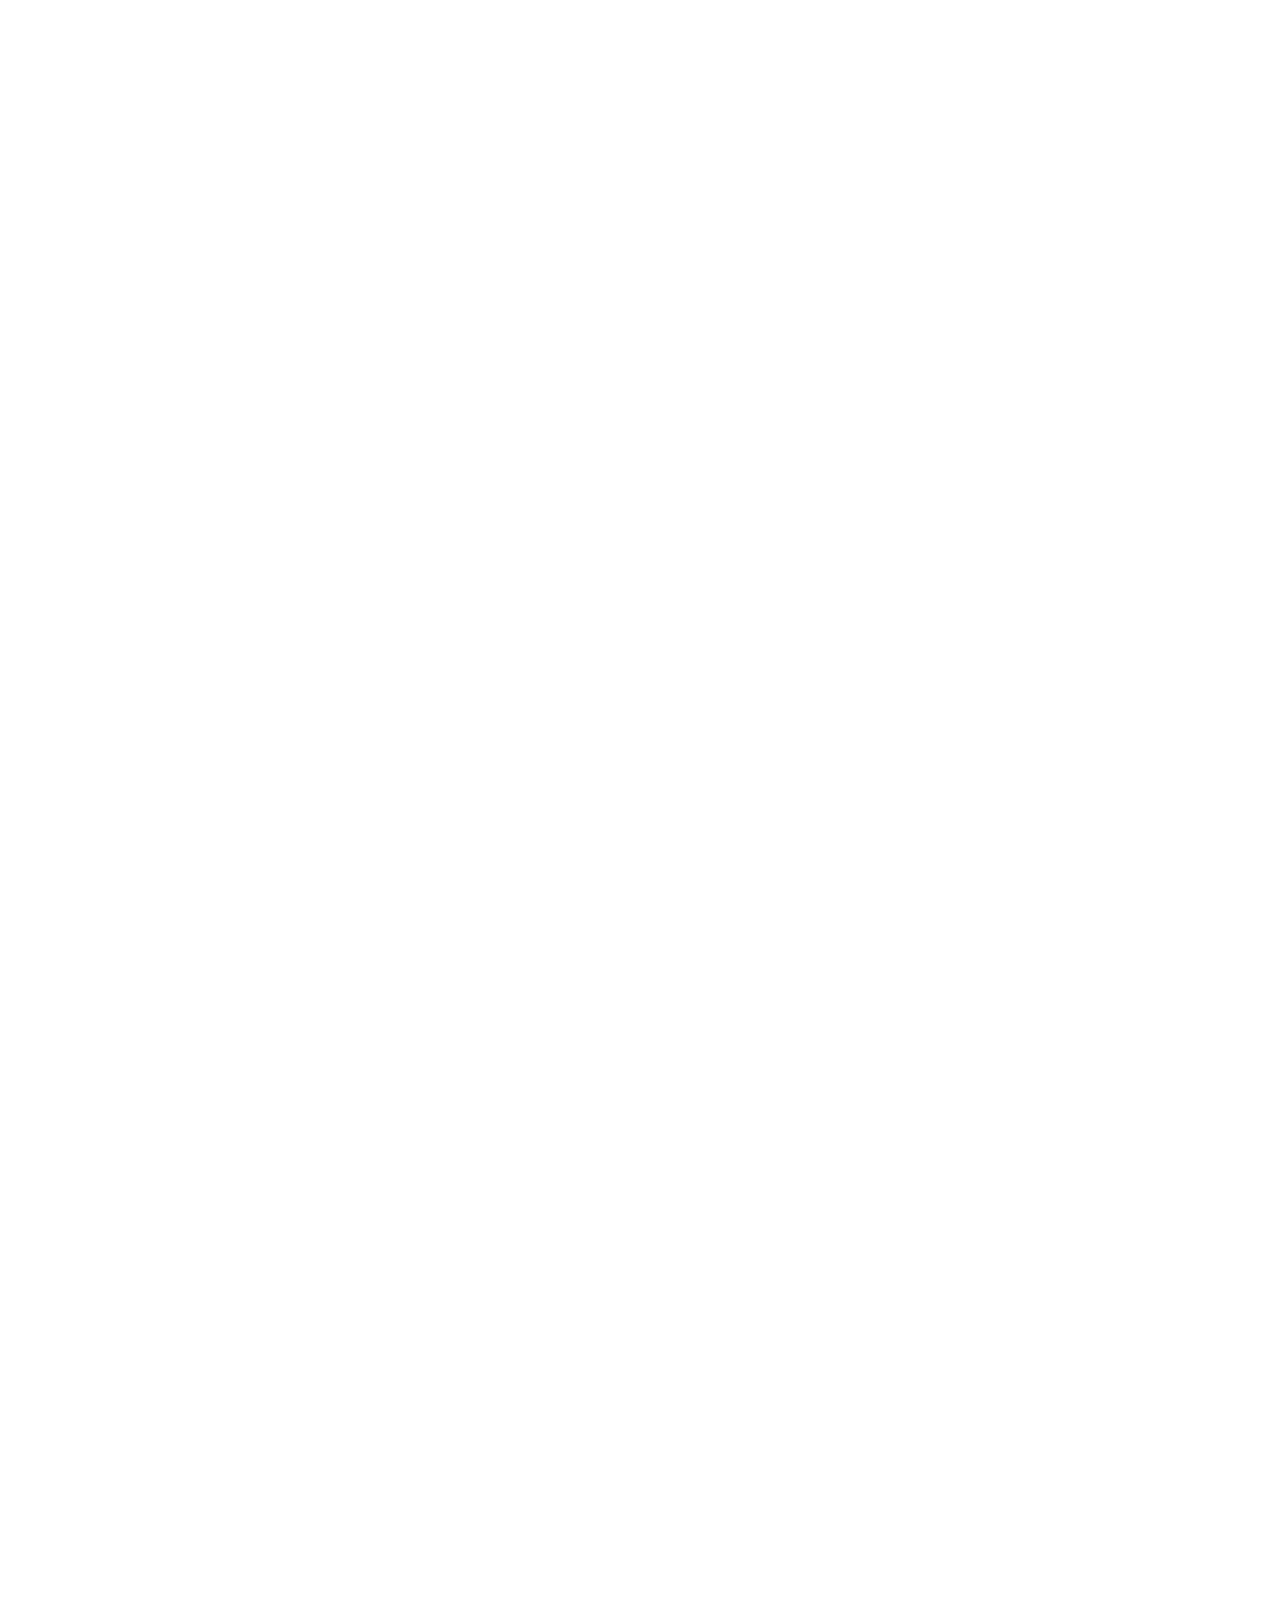
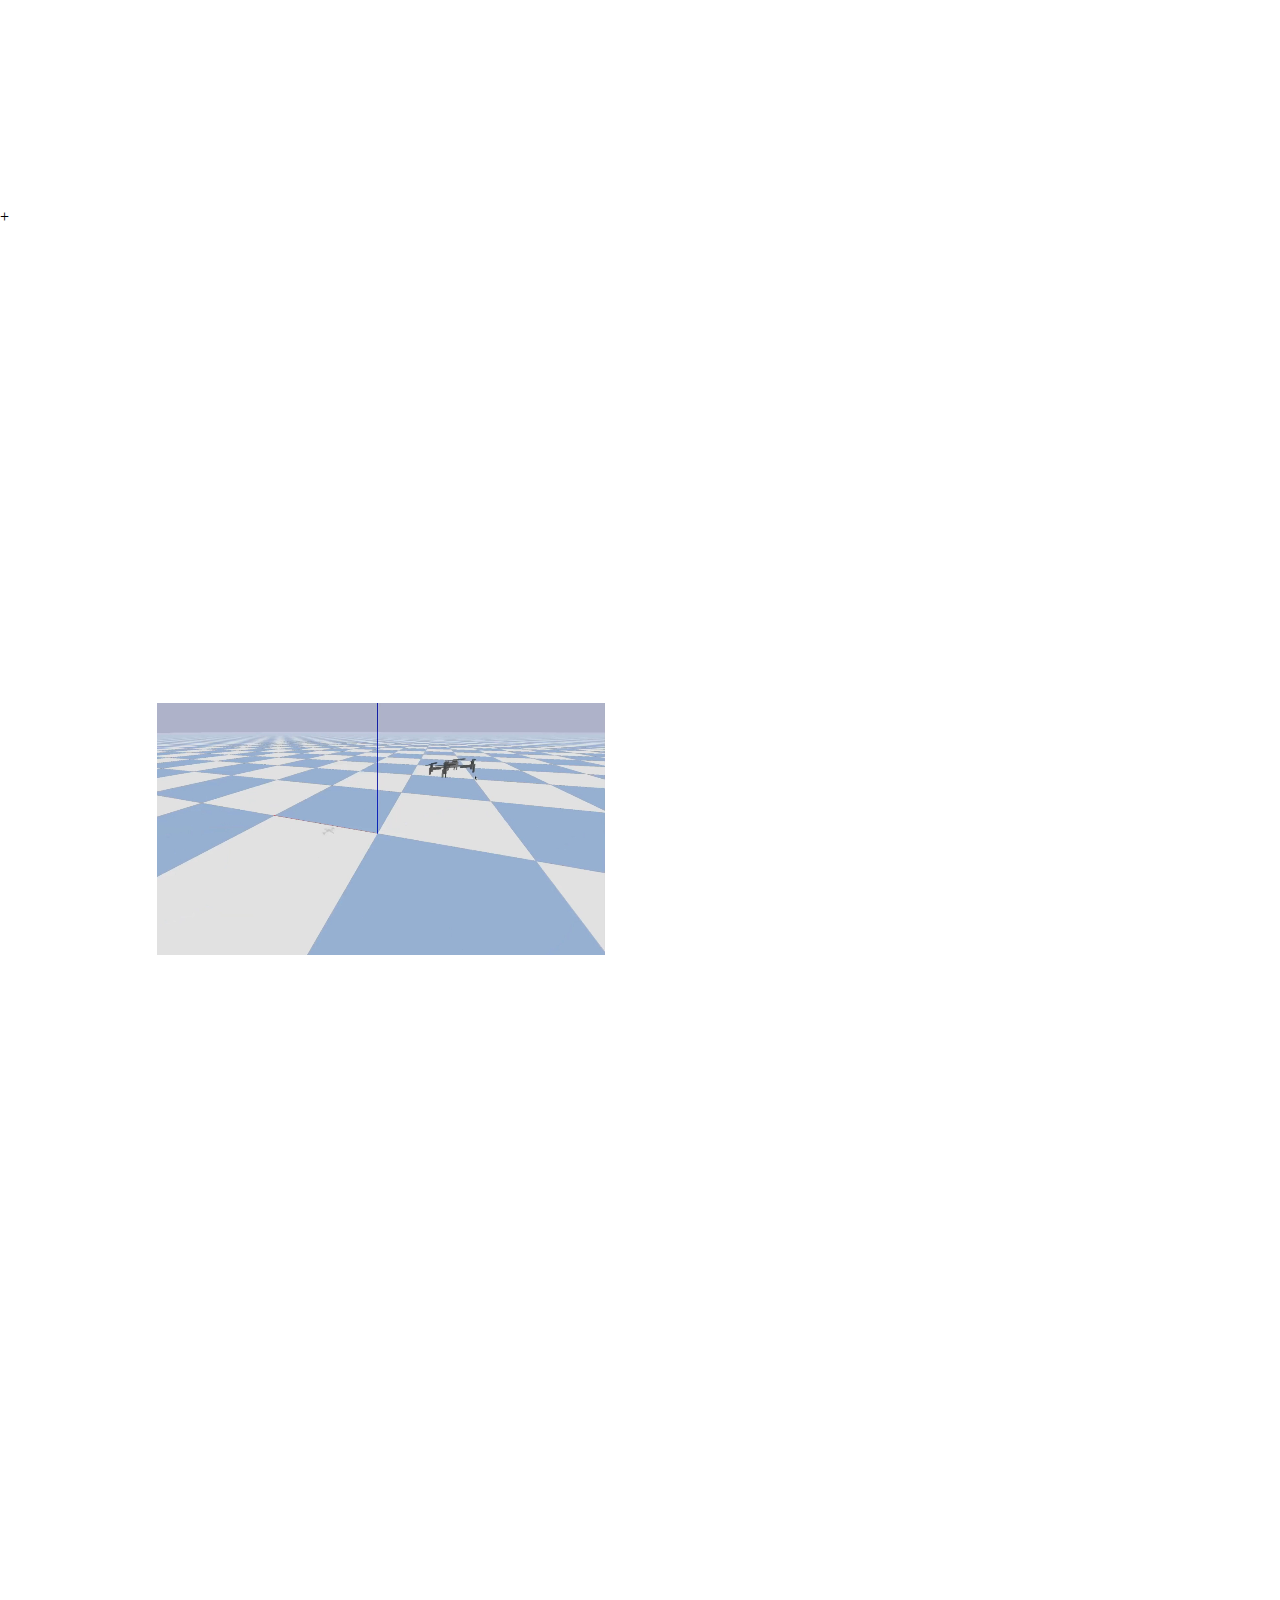
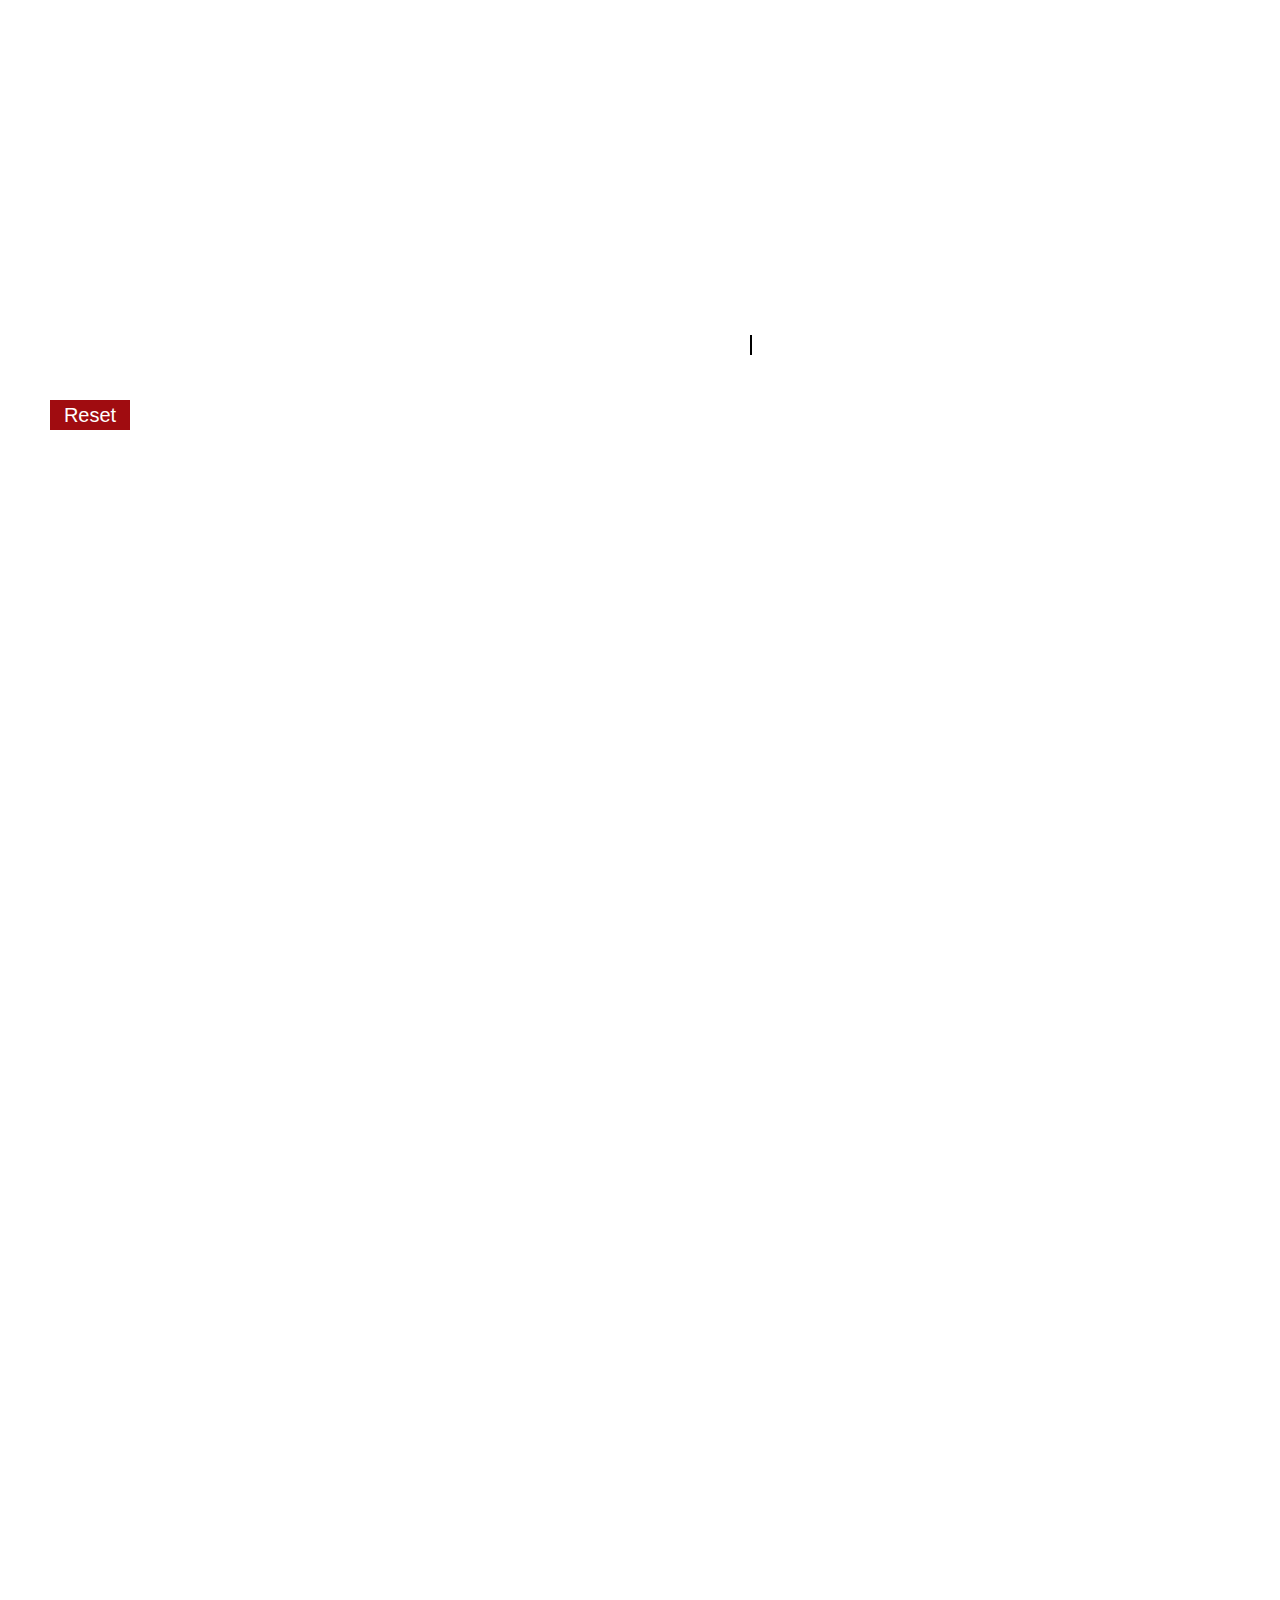
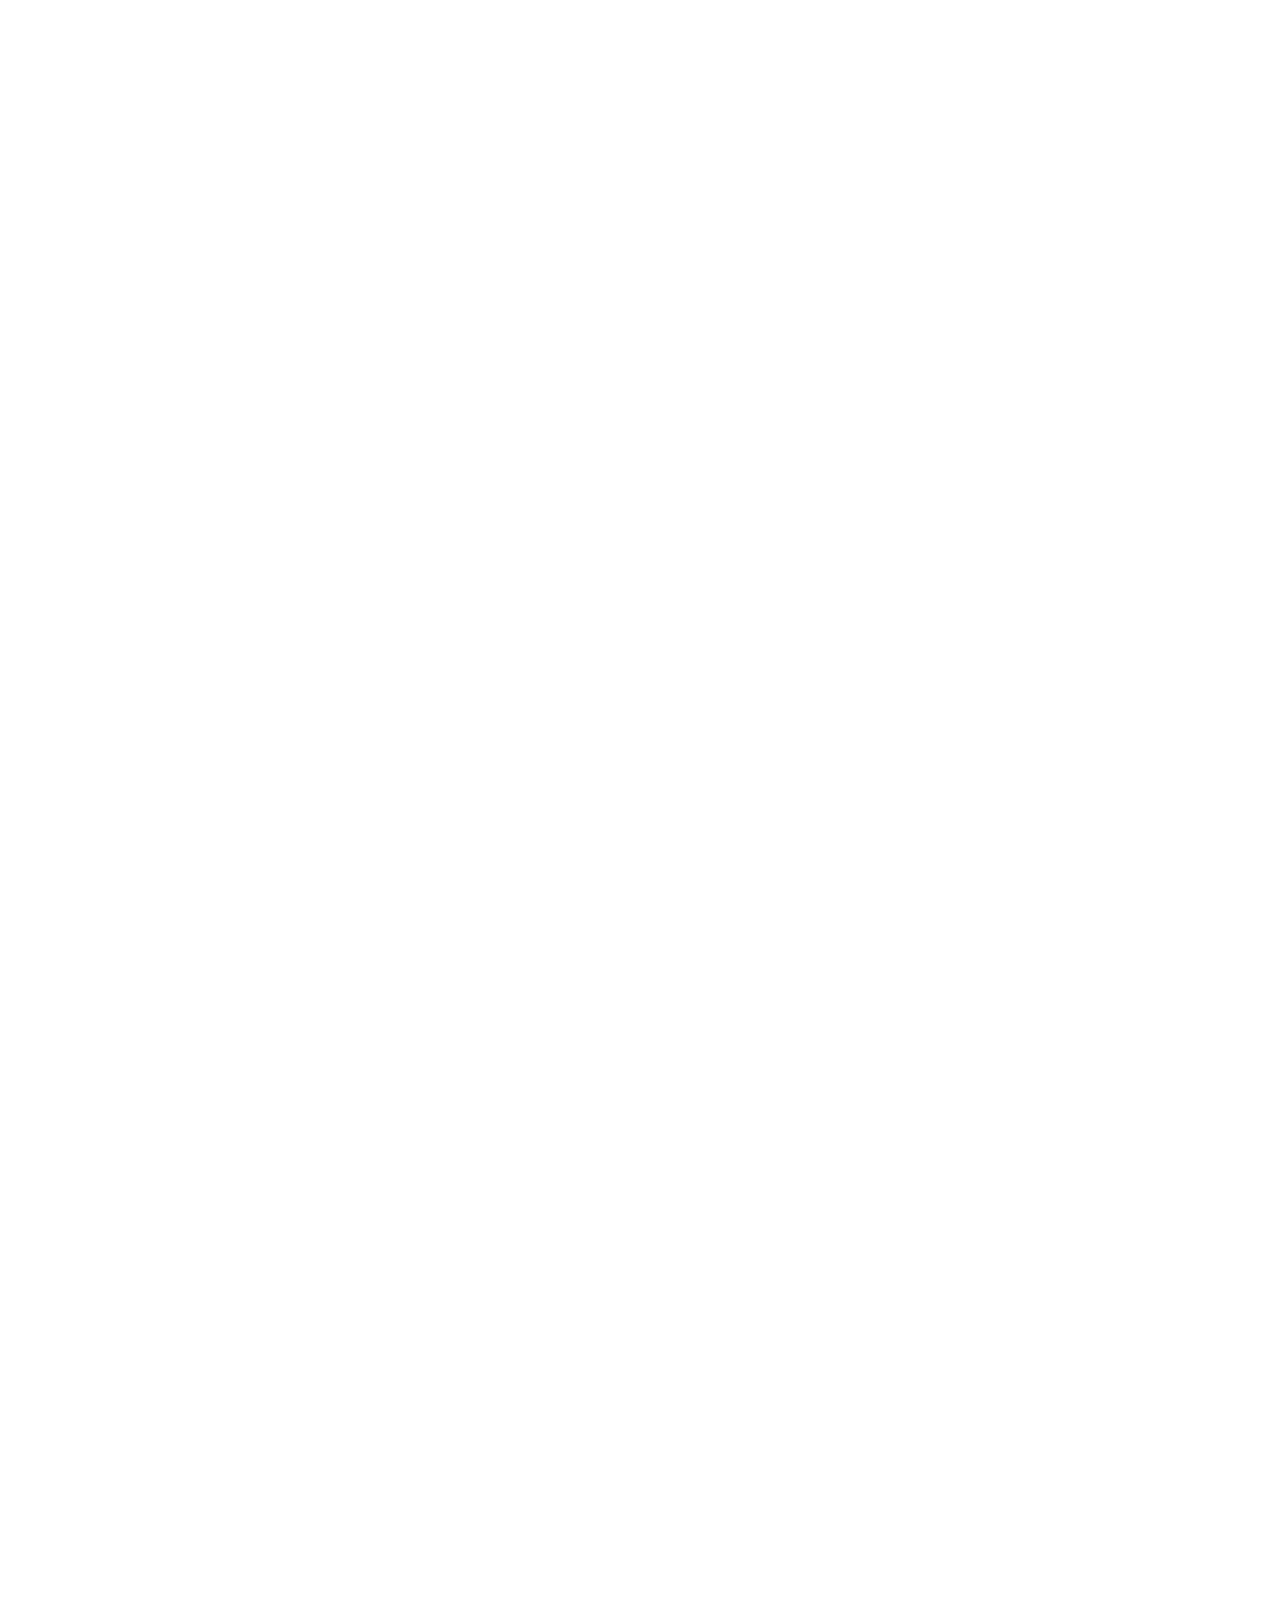
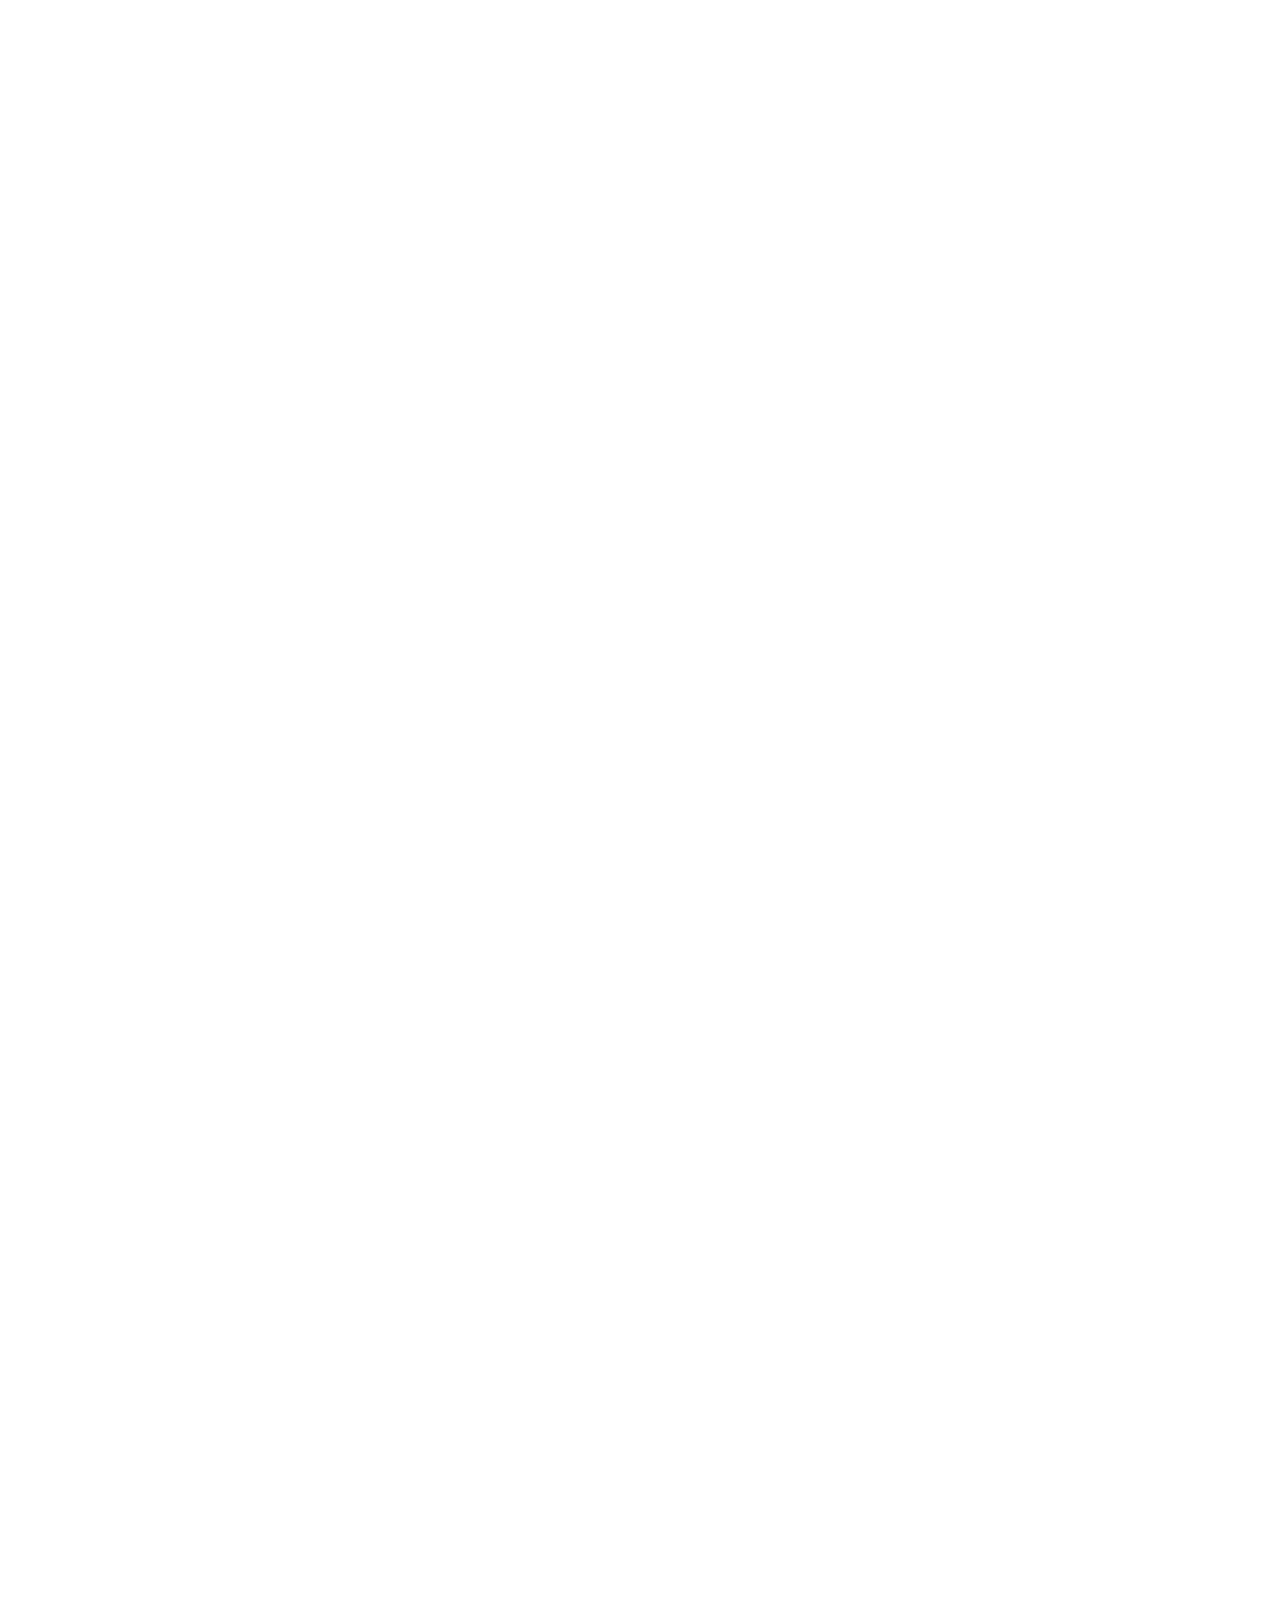
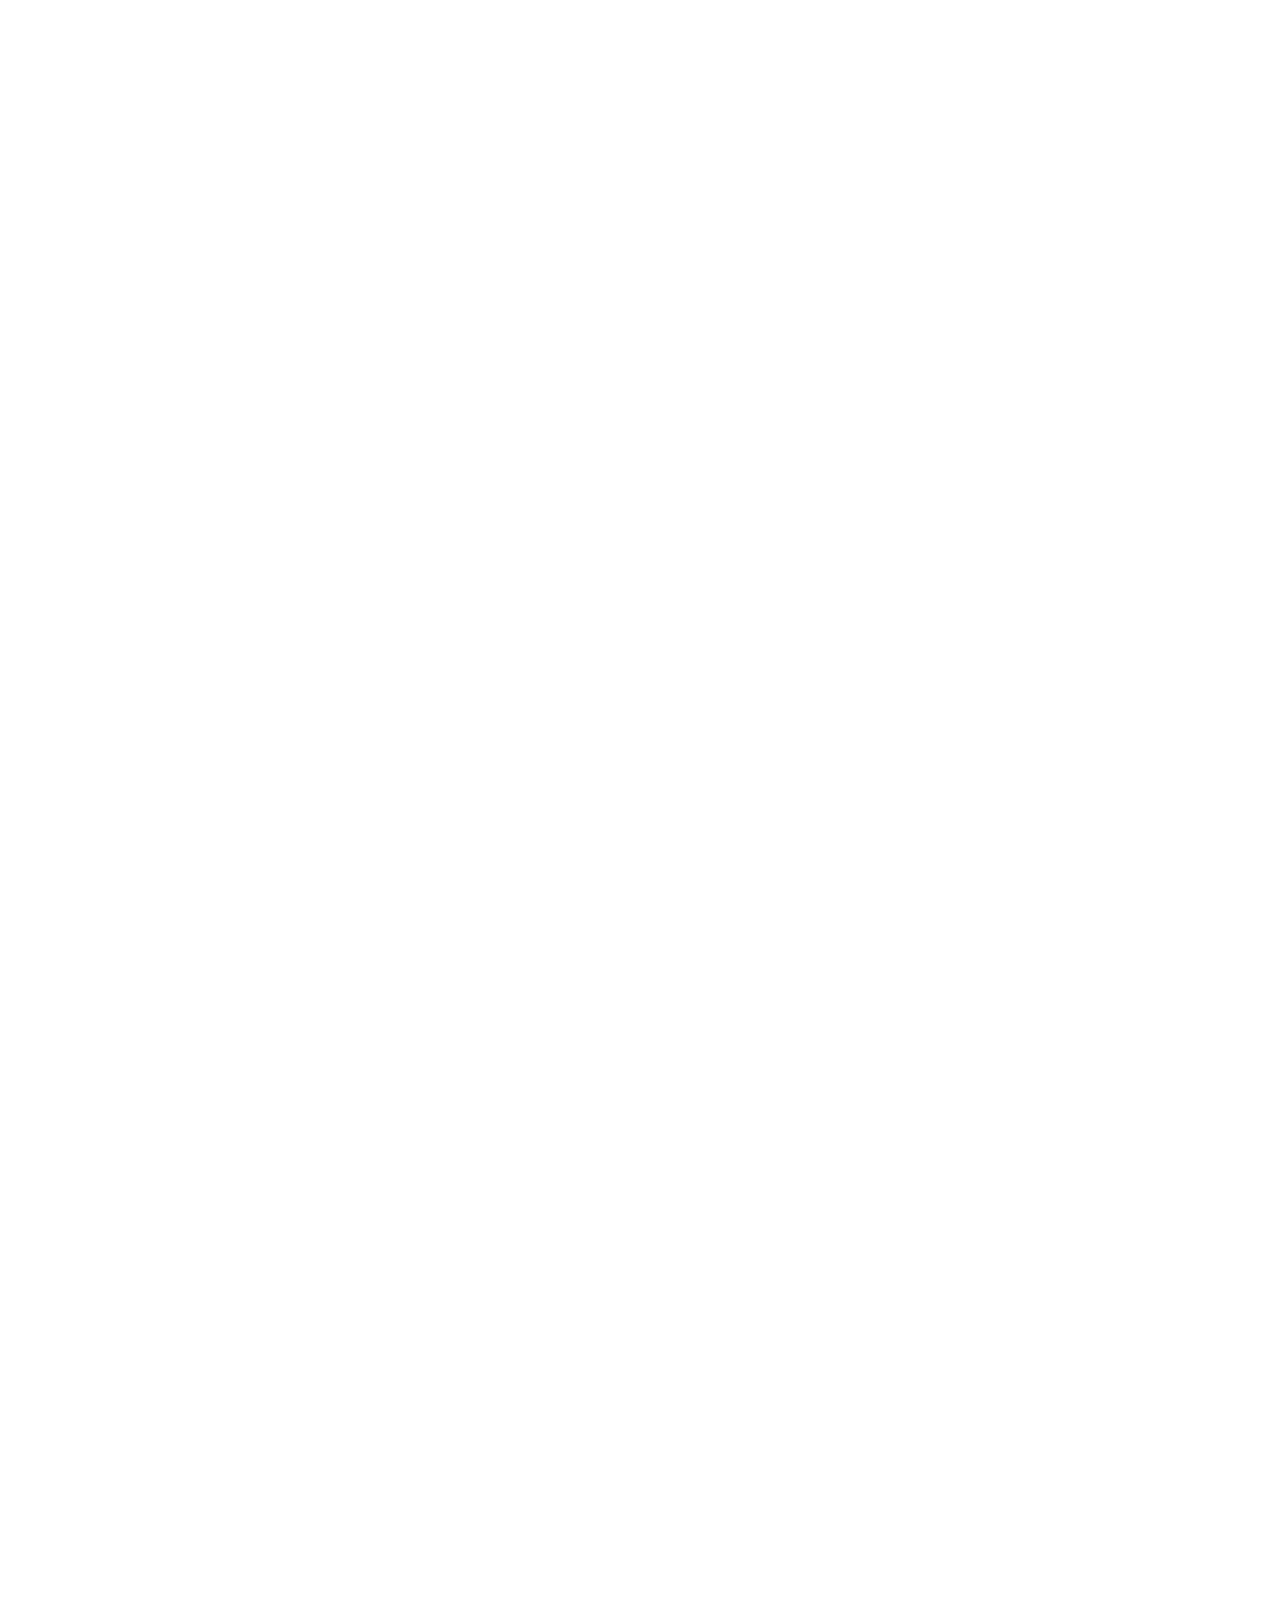
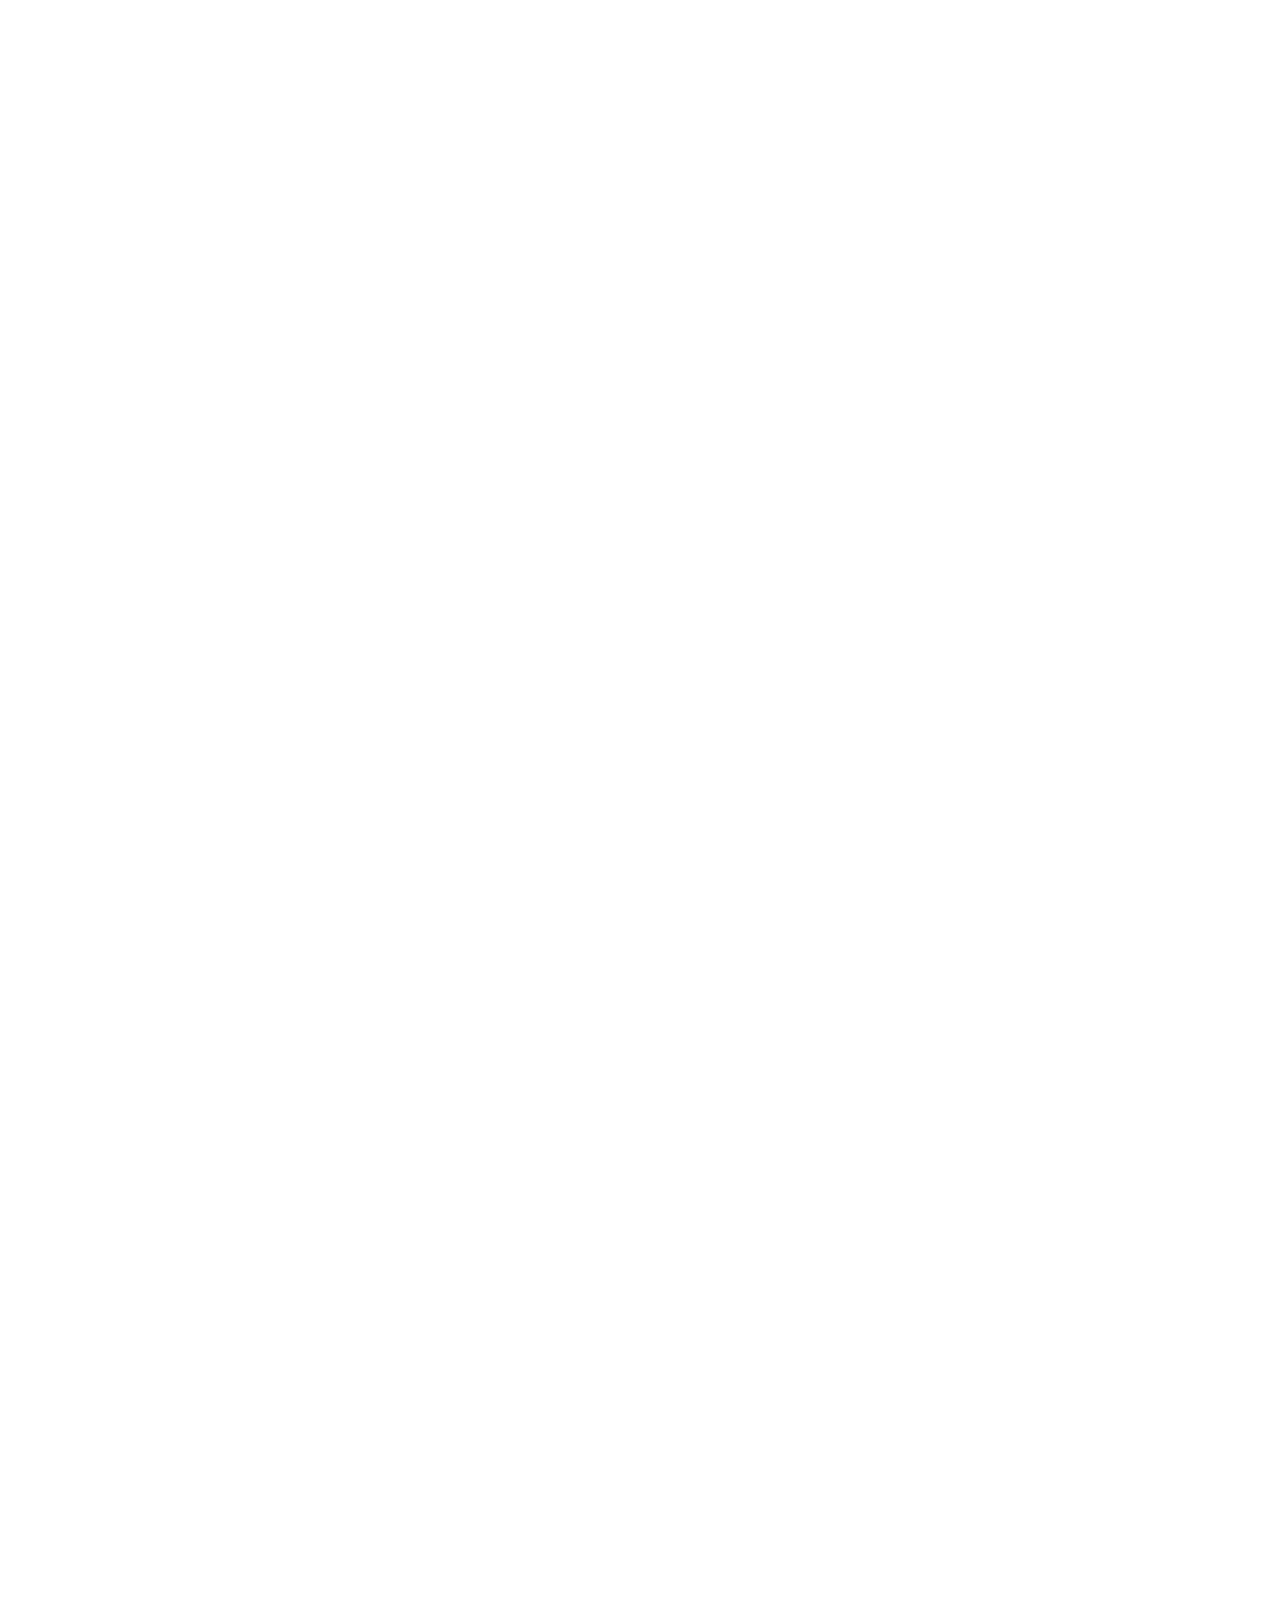
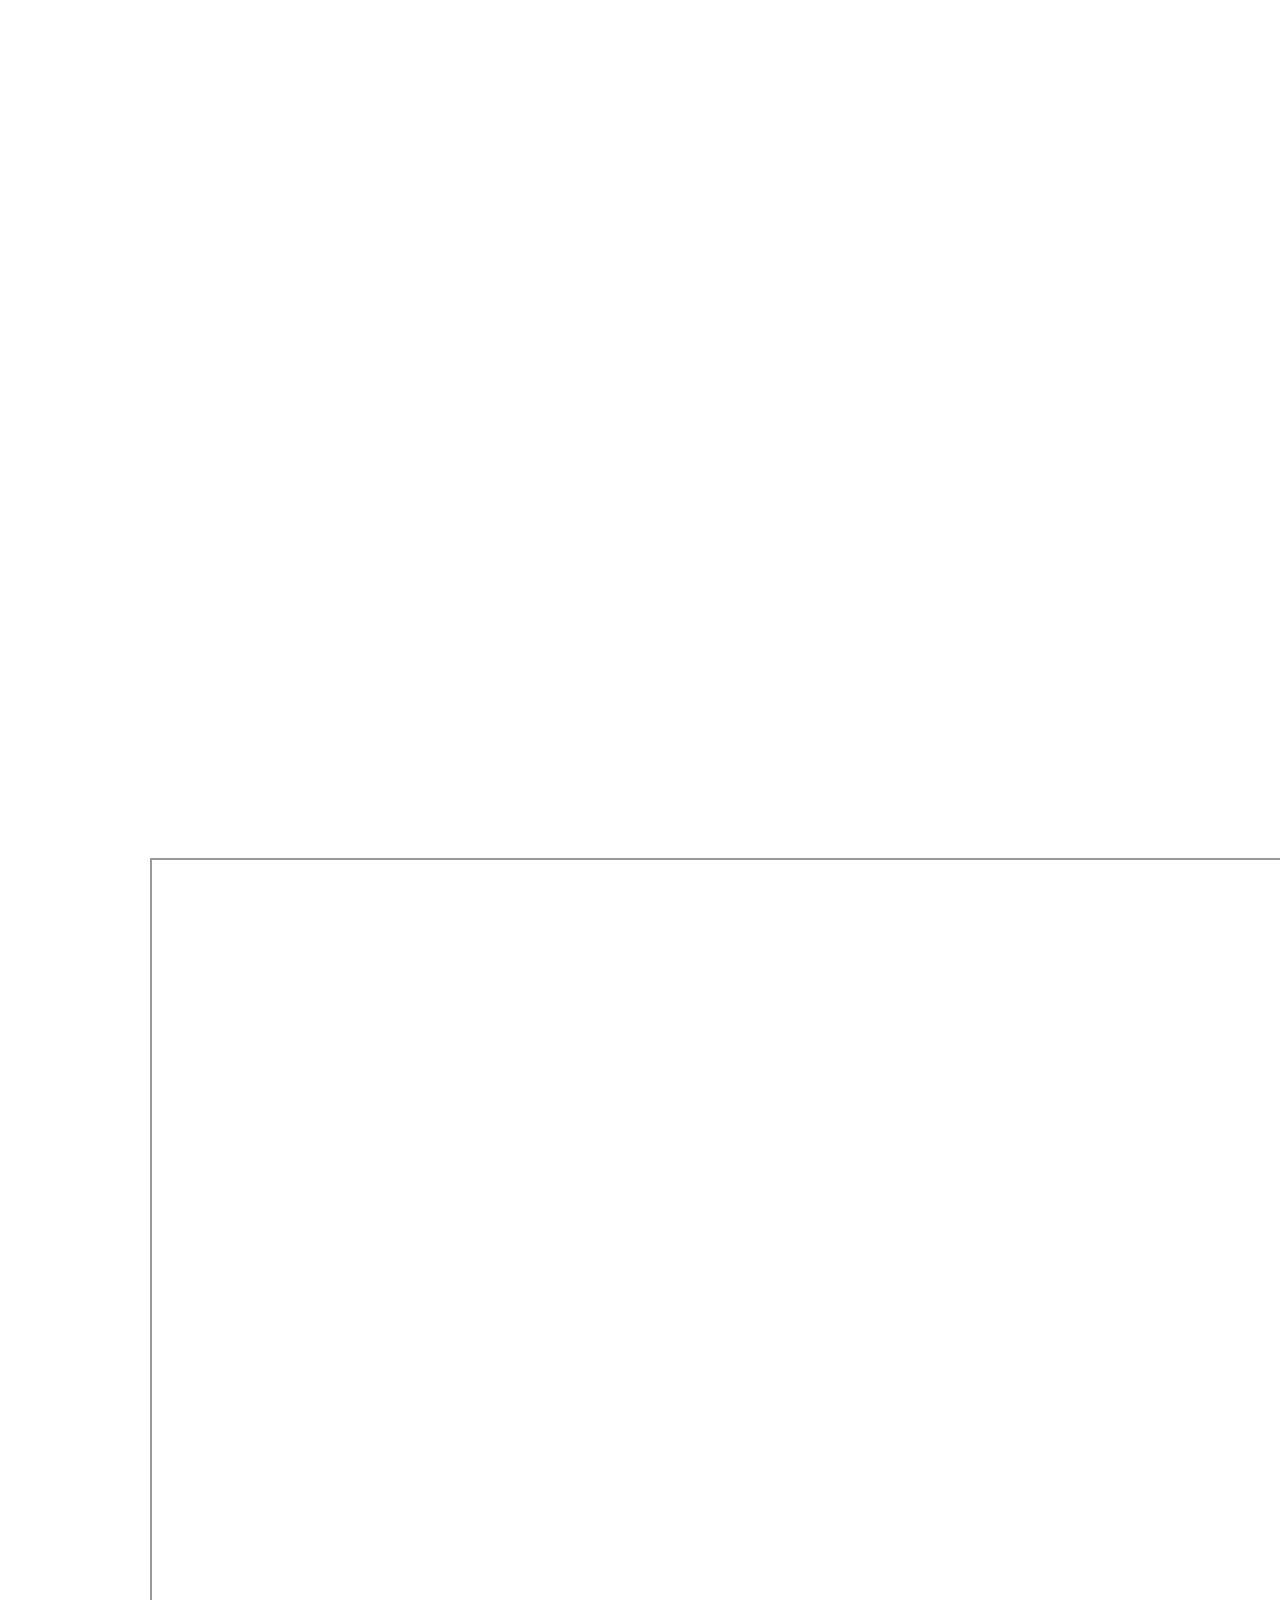
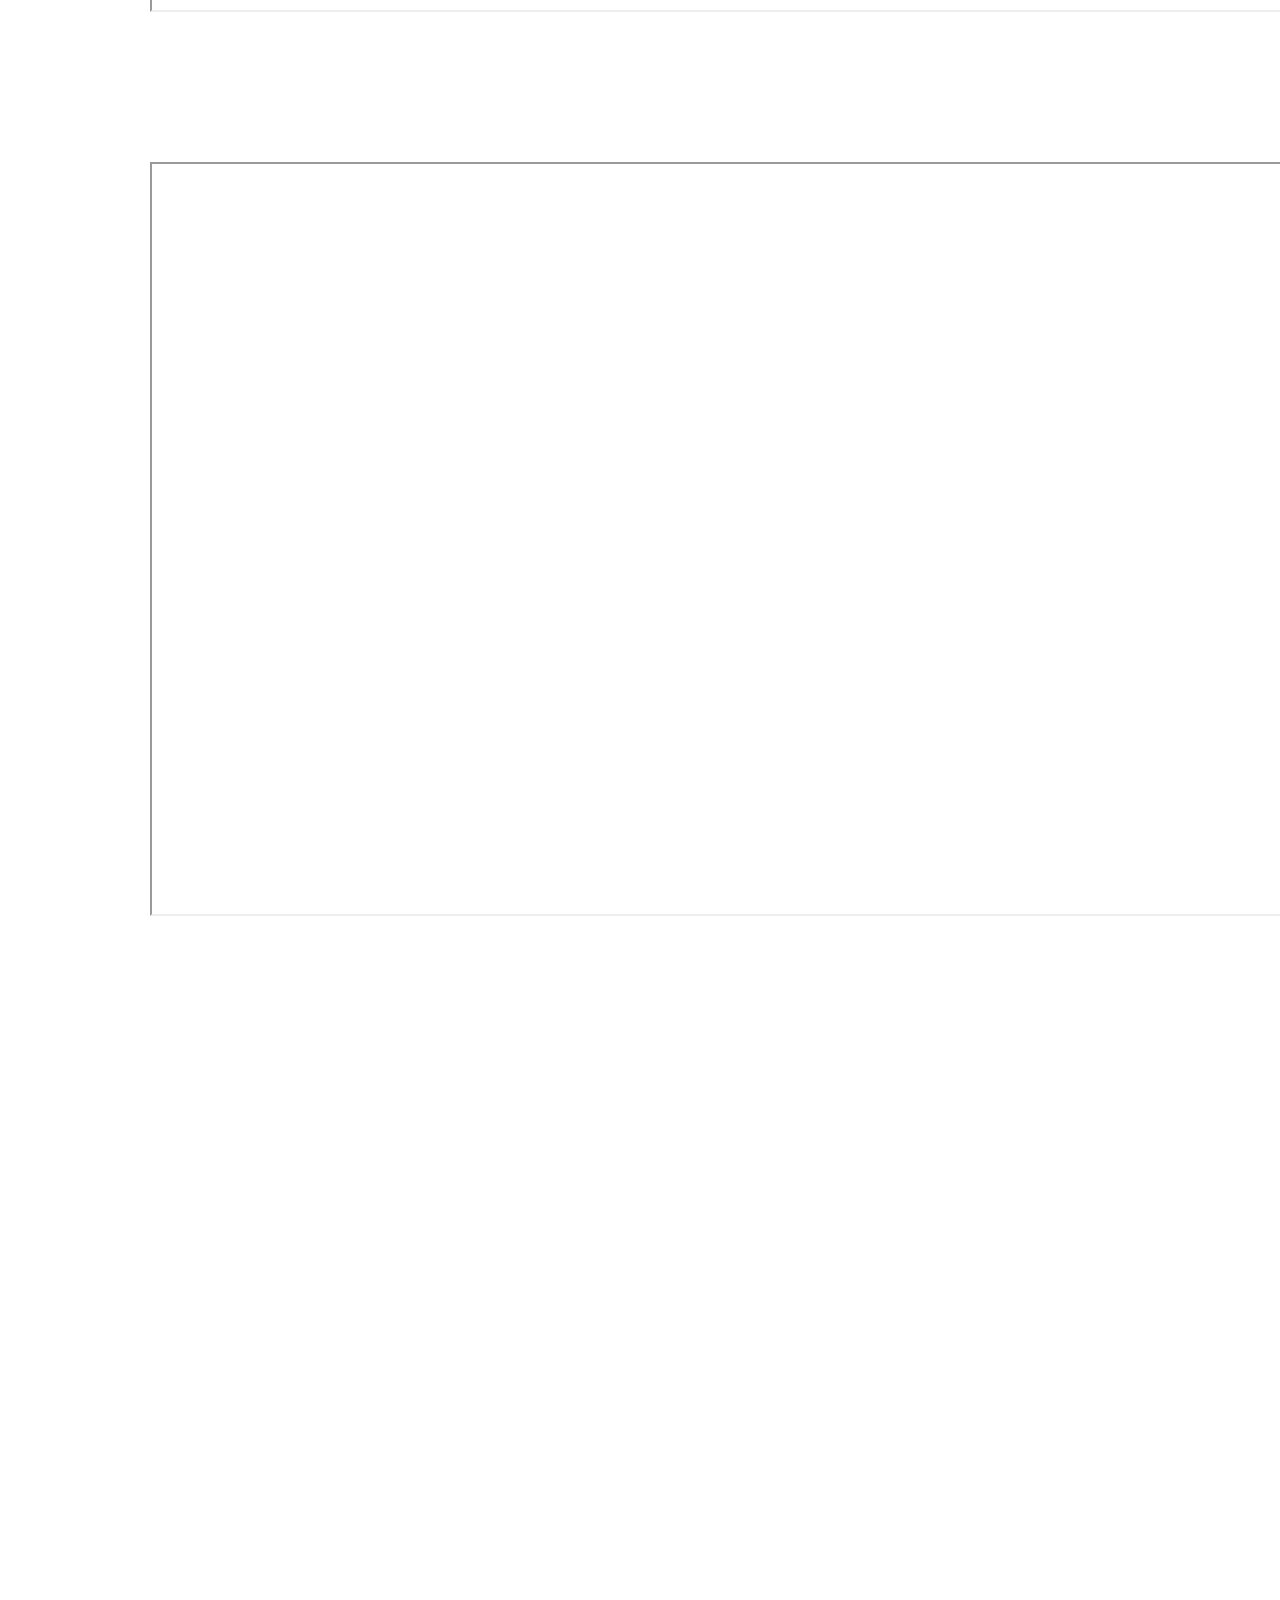
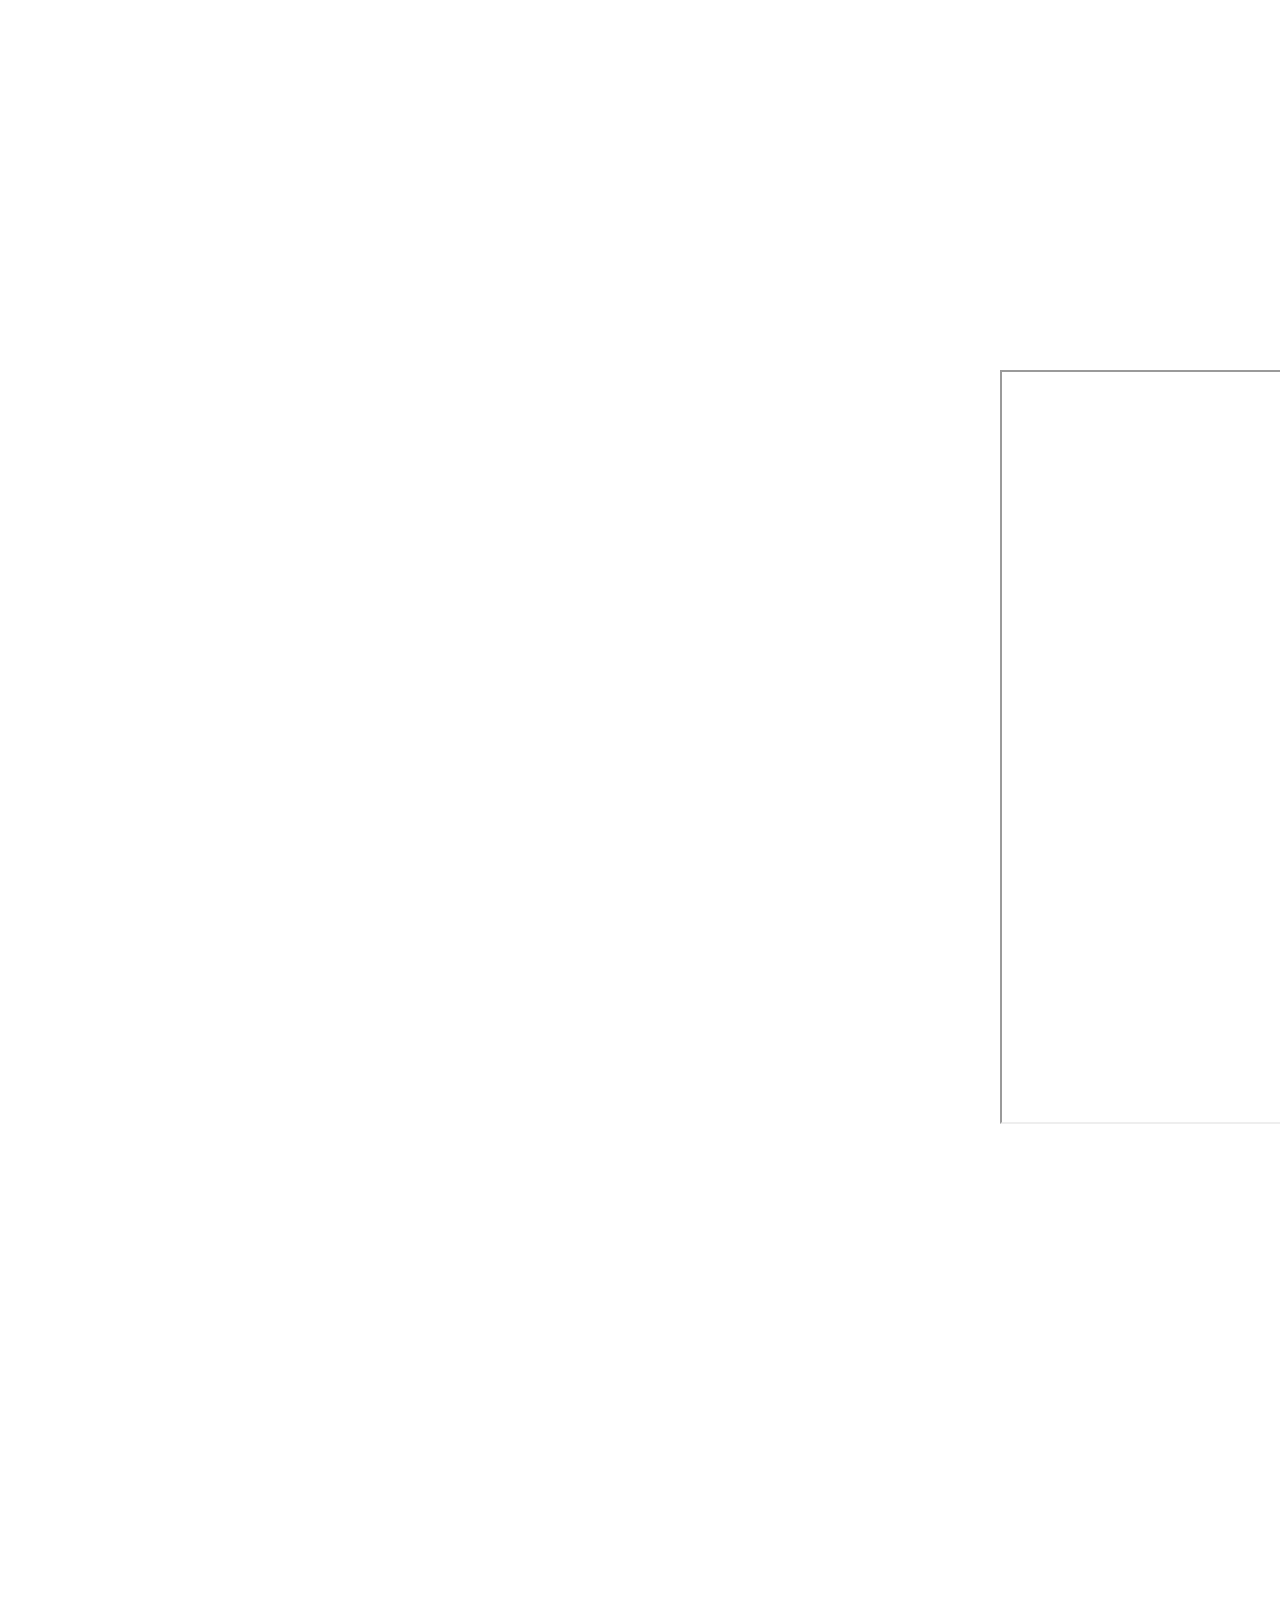
<file: index.html>
<!DOCTYPE html>
<html>
<head>
<title>The Deep Mathematics Behind A.I. and Deep Learning</title>
<link rel="stylesheet" href="src/styles.css">
<script src="http://vivin.net/pub/pdfjs/textlayerbuilder.js"></script>
<script src="http://code.jquery.com/jquery-1.11.0.min.js"></script>
<script src="src/scripts/pdfjs-3.3.122-dist/build/pdf.js"></script>
</head>




<body>

<div>
  <div style="display: flex;  justify-items: center;">
      <div style="margin: auto;">
      <canvas class="pdfSection" style="height: 100vh;">
      </canvas>
      </div>
  </div> 
</div>

<!-- Who am I? -->


<div style="display: flex;  justify-items: center;">
  <div style="margin: auto;">
  <canvas class="pdfSection" style="height: 100vh;">
  </canvas>
  

  <div style="position: absolute; height: 100vh">

    <div style="margin-top: 55vh; margin-left: 35%; height: 100vh">
    <video id="droneVideo" autoplay muted loop height="28%">
      <source src="./src/images/drone.mp4" type="video/mp4">
    Your browser does not support the video tag.
    </video>
  </div>

  </div>
+
  </div>
</div> 




<div style="display: flex;  justify-items: center;">
  <div style="margin: auto;">
  <canvas class="pdfSection"style="height: 100vh;">
  </canvas>

 </div>
</div> 

<!-- The Face-Space Problem -->

<div style="display: flex;  justify-items: center;">
  <div style="margin: auto;">
  <canvas class="pdfSection"style="height: 100vh;">
  </canvas>

  <div style="position: absolute;">
    <div style="margin-top: 30vh; margin-left: 50px;">
    <img id="filteredImage" style="max-width: 800px;" />
  </div>

  <div style="margin-top: -43vh; margin-left: 750px; border: 1px black;   border-style: solid;">
    <img id="faceSpace" style="max-width: 1000px;" />
  </div>

  <div style="margin-top: 5vh; margin-left: 50px;">
    <button id="resetButton" style="width: 80px; height: 30px;border: none;text-align: center;
    text-decoration: none; color: white; cursor: pointer; background-color: #a00c10; font-size: 20px;" type="button">Reset</button>

  </div>


</div>

</div> 
</div> 


<div style="display: flex;  justify-items: center;">
  <div style="margin: auto;">
  <canvas class="pdfSection"style="height: 100vh;">
  </canvas>

 </div>
</div> 



<div style="display: flex;  justify-items: center;">
  <div style="margin: auto;">
  <canvas class="pdfSection"style="height: 100vh;">
  </canvas>

 </div>
</div> 





<div style="display: flex;  justify-items: center;">
  <div style="margin: auto;">
  <canvas class="pdfSection"style="height: 100vh;">
  </canvas>

 </div>
</div> 


<div style="display: flex;  justify-items: center;">
  <div style="margin: auto;">
  <canvas class="pdfSection"style="height: 100vh;">
  </canvas>

 </div>
</div> 


<div style="display: flex;  justify-items: center;">
  <div style="margin: auto;">
  <canvas class="pdfSection"style="height: 100vh;">
  </canvas>

 </div>
</div> 


<div style="display: flex;  justify-items: center;">
  <div style="margin: auto;">
  <canvas class="pdfSection"style="height: 100vh;">
  </canvas>

 </div>
</div> 


<div style="display: flex;  justify-items: center;">
  <div style="margin: auto;">
  <canvas class="pdfSection"style="height: 100vh;">
  </canvas>

 </div>
</div> 


<div style="display: flex;  justify-items: center;">
  <div style="margin: auto;">
  <canvas class="pdfSection"style="height: 100vh;">
  </canvas>

 </div>
</div> 


<div style="display: flex;  justify-items: center;">
  <div style="margin: auto;">
  <canvas class="pdfSection"style="height: 100vh;">
  </canvas>


  <div style="height: 80vh; position: absolute; margin-top: 32vh; margin-left: 150px;">
    <iframe id="desmos1" src="https://www.desmos.com/calculator/ibgicgnr5o" height="750vh" width="1500px" scrolling="no"></iframe>
  </div>

 </div>
</div> 


<div style="display: flex;  justify-items: center;">
  <div style="margin: auto;">
  <canvas class="pdfSection"style="height: 100vh;">
  </canvas>


  <div style="height: 80vh; position: absolute; margin-top: 32vh; margin-left: 150px;">
    <iframe id="desmos1" src="https://www.desmos.com/calculator/uyjwwfbbp4" height="750vh" width="1500px" scrolling="no"></iframe>
  </div>

 </div>
</div> 


<div style="display: flex;  justify-items: center;">
  <div style="margin: auto;">
  <canvas class="pdfSection"style="height: 100vh;">
  </canvas>

 </div>
</div> 


<div style="display: flex;  justify-items: center;">
  <div style="margin: auto;">
  <canvas class="pdfSection"style="height: 100vh;">
  </canvas>



  <div style="height: 80vh; position: absolute; margin-top: 32vh; margin-left: 1000px;">
    <iframe id="desmos1" src="https://www.desmos.com/calculator/d2ogbrqqxr" height="750vh" width="750px" scrolling="no"></iframe>
  </div>


 </div>
</div> 


<div style="display: flex;  justify-items: center;">
  <div style="margin: auto;">
  <canvas class="pdfSection"style="height: 100vh;">
  </canvas>

 </div>
</div> 


<div style="display: flex;  justify-items: center;">
  <div style="margin: auto;">
  <canvas class="pdfSection"style="height: 100vh;">
  </canvas>

  <div style="height: 80vh; position: absolute; margin-top: 45vh; margin-left: 140px;">
    <iframe id="desmos1" src="https://www.desmos.com/calculator/36t4u4bprp" height="600vh" width="1500px" scrolling="no"></iframe>
  </div>

 </div>
</div> 


<div style="display: flex;  justify-items: center;">
  <div style="margin: auto;">
  <canvas class="pdfSection"style="height: 100vh;">
  </canvas>

  
  <div style="height: 80vh; position: absolute; margin-top: 32vh; margin-left: 150px;">
    <iframe id="desmos1" src="https://www.geogebra.org/3d/caxw3wvh" height="750vh" width="1500px" scrolling="no"></iframe>
  </div>

 </div>
</div> 


<div style="display: flex;  justify-items: center;">
  <div style="margin: auto;">
  <canvas class="pdfSection"style="height: 100vh;">
  </canvas>

 </div>
</div> 


<div style="display: flex;  justify-items: center;">
  <div style="margin: auto;">
  <canvas class="pdfSection"style="height: 100vh;">
  </canvas>

  <div style="height: 80vh; position: absolute; margin-top: 25vh; margin-left: 115px;">
    <iframe id="desmos1" src="https://www.geogebra.org/3d/sxpyqz7e" height="800vh" width="1500px" scrolling="no"></iframe>
  </div>


 </div>
</div> 


<div style="display: flex;  justify-items: center;">
  <div style="margin: auto;">
  <canvas class="pdfSection"style="height: 100vh;">
  </canvas>

 </div>
</div> 



<div style="display: flex;  justify-items: center;">
  <div style="margin: auto;">
  <canvas class="pdfSection"style="height: 100vh;">
  </canvas>
  

  <div style="height: 80vh; position: absolute; margin-top: 25vh; margin-left: 115px;">
    <iframe id="desmos1" src="https://www.desmos.com/calculator/36t4u4bprp" height="800vh" width="1500px" scrolling="no"></iframe>
  </div>

 </div>
</div> 


<div style="display: flex;  justify-items: center;">
  <div style="margin: auto;">
  <canvas class="pdfSection"style="height: 100vh;">
  </canvas>

 </div>
</div> 


<div style="display: flex;  justify-items: center;">
  <div style="margin: auto;">
  <canvas class="pdfSection"style="height: 100vh;">
  </canvas>

 </div>
</div> 


<div style="display: flex;  justify-items: center;">
  <div style="margin: auto;">
  <canvas class="pdfSection"style="height: 100vh;">
  </canvas>

 </div>
</div> 


<div style="display: flex;  justify-items: center;">
  <div style="margin: auto;">
  <canvas class="pdfSection"style="height: 100vh;">
  </canvas>

 </div>
</div> 


<div style="display: flex;  justify-items: center;">
  <div style="margin: auto;">
  <canvas class="pdfSection"style="height: 100vh;">
  </canvas>
  <div style="height: 80vh; position: absolute; margin-top: 25vh; margin-left: 1000px;">
    <iframe id="desmos1" src="https://www.desmos.com/calculator/d2ogbrqqxr" height="750vh" width="750px" scrolling="no"></iframe>
  </div>

 </div>
</div> 


<div style="display: flex;  justify-items: center;">
  <div style="margin: auto;">
  <canvas class="pdfSection"style="height: 100vh;">

  </canvas>
  <div style="height: 80vh; position: absolute; margin-top: 25vh; margin-left: 1000px;">
    <iframe id="desmos1" src="https://www.desmos.com/calculator/adsolukdcm" height="750vh" width="750px" scrolling="no"></iframe>
  </div>

 </div>
</div> 



<div style="display: flex;  justify-items: center;">
  <div style="margin: auto;">
  <canvas class="pdfSection"style="height: 100vh;">
  </canvas>

 </div>
</div> 

<div style="display: flex;  justify-items: center;">
  <div style="margin: auto;">
  <canvas class="pdfSection"style="height: 100vh;">
  </canvas>

 </div>
</div> 

<div style="display: flex;  justify-items: center;">
  <div style="margin: auto;">
  <canvas class="pdfSection"style="height: 100vh;">
  </canvas>

 </div>
</div> 

<div style="display: flex;  justify-items: center;">
  <div style="margin: auto;">
  <canvas class="pdfSection"style="height: 100vh;">
  </canvas>

 </div>
</div> 



<div style="display: flex;  justify-items: center;">
  <div style="margin: auto;">
  <canvas class="pdfSection"style="height: 100vh;">
  </canvas>

 </div>
</div> 


<div style="display: flex;  justify-items: center;">
  <div style="margin: auto;">
  <canvas class="pdfSection"style="height: 100vh;">
  </canvas>

 </div>
</div> 


<div style="display: flex;  justify-items: center;">
  <div style="margin: auto;">
  <canvas class="pdfSection"style="height: 100vh;">
  </canvas>

 </div>
</div> 


<div style="display: flex;  justify-items: center;">
  <div style="margin: auto;">
  <canvas class="pdfSection"style="height: 100vh;">
  </canvas>

 </div>
</div> 


<div style="display: flex;  justify-items: center;">
  <div style="margin: auto;">
  <canvas class="pdfSection"style="height: 100vh;">
  </canvas>

  <div style="height: 80vh; position: absolute; margin-top: 48vh; margin-left: 950px;">
    <iframe id="desmos1" src="https://www.geogebra.org/3d/sxpyqz7e" height="500vh" width="750px" scrolling="no"></iframe>
  </div>

 </div>
</div> 


<div style="display: flex;  justify-items: center;">
  <div style="margin: auto;">
  <canvas class="pdfSection"style="height: 100vh;">
  </canvas>

 </div>
</div> 


<div style="display: flex;  justify-items: center;">
  <div style="margin: auto;">
  <canvas class="pdfSection"style="height: 100vh;">
  </canvas>

 </div>
</div> 


<div style="display: flex;  justify-items: center;">
  <div style="margin: auto;">
  <canvas class="pdfSection"style="height: 100vh;">
  </canvas>

 </div>
</div> 



<div style="display: flex;  justify-items: center;">
  <div style="margin: auto;">
  <canvas class="pdfSection"style="height: 100vh;">
  </canvas>

  <div style="height: 80vh; position: absolute; margin-top: 32vh; margin-left: 150px;">
    <iframe id="desmos1" src="https://www.desmos.com/calculator/drop3ejnbv" height="800vh" width="1500px" scrolling="no"></iframe>
  </div>

 </div>
</div> 


<div style="display: flex;  justify-items: center;">
  <div style="margin: auto;">
  <canvas class="pdfSection"style="height: 100vh;">
  </canvas>

 </div>
</div> 


<div style="display: flex;  justify-items: center;">
  <div style="margin: auto;">
  <canvas class="pdfSection"style="height: 100vh;">
  </canvas>

 </div>
</div> 


<div style="display: flex;  justify-items: center;">
  <div style="margin: auto;">
  <canvas class="pdfSection"style="height: 100vh;">
  </canvas>


  <div style="position: absolute;">
    <div style="margin-top: 62vh; margin-left: 600px">

    <video id="droneVideo2" autoplay muted loop height="350vh">
      <source src="./src/images/drone.mp4" type="video/mp4">
    Your browser does not support the video tag.
    </video>
    </div>

  </div>

 </div>
</div> 


<div style="display: flex;  justify-items: center;">
  <div style="margin: auto;">
  <canvas class="pdfSection"style="height: 100vh;">
  </canvas>



</div>
</div>


<div style="display: flex;  justify-items: center;">
  <div style="margin: auto;">
  <canvas class="pdfSection"style="height: 100vh;">
  </canvas>

 </div>
</div> 





    <!-- <input id="upload" type="file" accept="image/*" />
    <div id="images">
      <h2>Original image</h2>
      <img id="imageToFilter" style="max-width: 100%; height: 200px;" src="src/images/smile.jpeg" />
      <div style="margin-top: 5px;">
        <span>Filter: </span>
        <input type="radio" name="filterRadio" value="noFilter" checked />
        <label>No Filter</label>
        <input type="radio" name="filterRadio" value="threshold" />
        <label>Threshold</label>
        <input type="radio" name="filterRadio" value="sharpen" />
        <label>Sharpen</label>
        <input type="radio" name="filterRadio" value="blur" />
        <label>Blur</label>
      </div>
      <h2>Filtered image</h2>
      <img id="filteredImage" style="max-width: 100%;" />
    </div> -->

    <!-- <div style="width: 100%;">
      <img id="face" src="src/images/smile.jpeg"></img>
      <canvas id="faceSpace"></canvas>
    </div> -->

    <!-- <div style="height: 1000px; overflow: hidden">
      <iframe id="desmos1" src="https://www.desmos.com/calculator/tawfhc00zu" width="800px" height="1000px" style="pointer-events: none;"></iframe>
    </div> -->

</div>

<script src="src/scripts/filter_template.js"></script>    
<!-- <script src="src/scripts/face_space.js"></script>     -->
<script src="src/scripts/embeddedIframe.js"></script>
<script src="src/scripts/simple.js"></script>


</body>
</html>
</file>
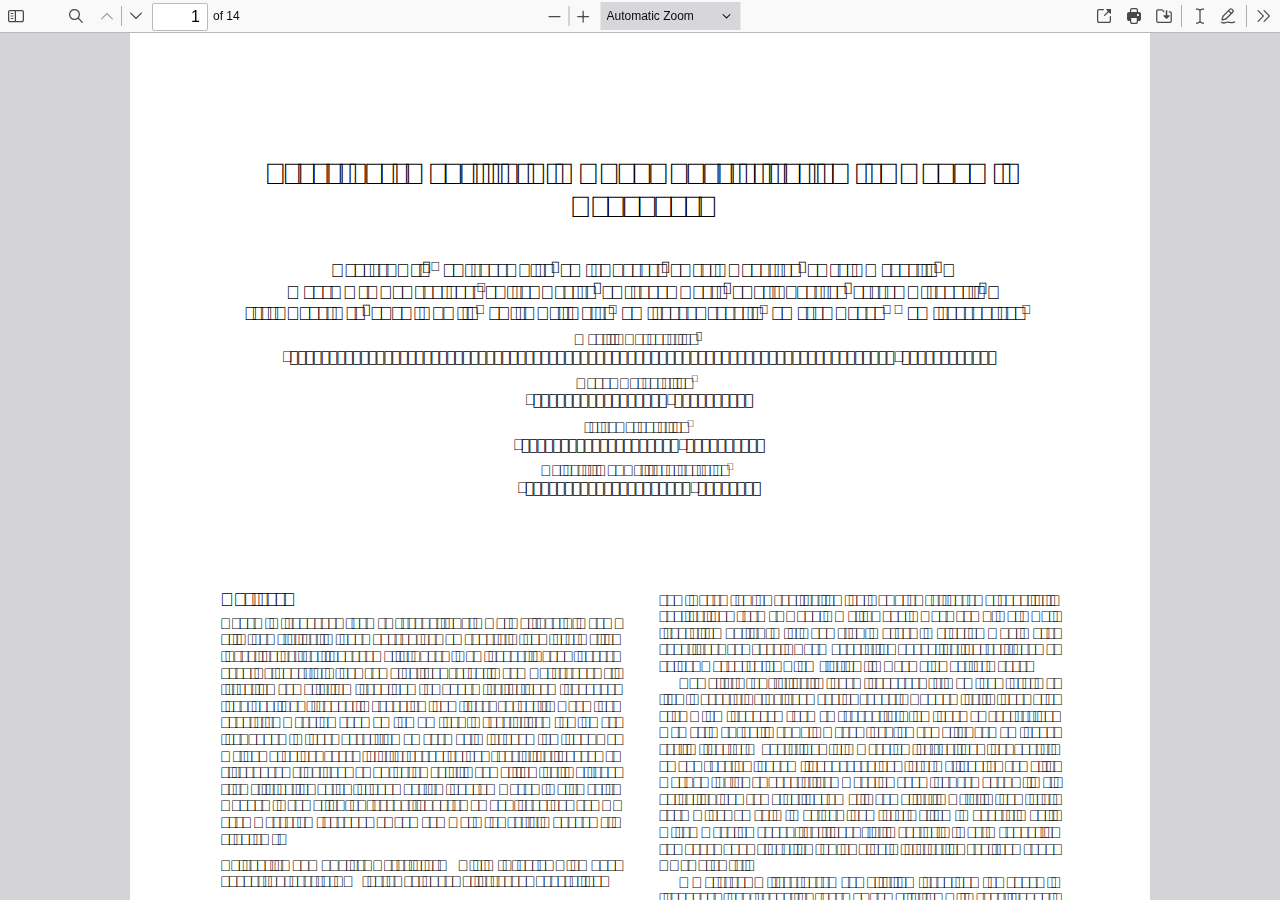
<file: src/scripts/pdfjs-3.3.122-dist/web/viewer.html>
<!DOCTYPE html>
<!--
Copyright 2012 Mozilla Foundation

Licensed under the Apache License, Version 2.0 (the "License");
you may not use this file except in compliance with the License.
You may obtain a copy of the License at

    http://www.apache.org/licenses/LICENSE-2.0

Unless required by applicable law or agreed to in writing, software
distributed under the License is distributed on an "AS IS" BASIS,
WITHOUT WARRANTIES OR CONDITIONS OF ANY KIND, either express or implied.
See the License for the specific language governing permissions and
limitations under the License.

Adobe CMap resources are covered by their own copyright but the same license:

    Copyright 1990-2015 Adobe Systems Incorporated.

See https://github.com/adobe-type-tools/cmap-resources
-->
<html dir="ltr" mozdisallowselectionprint>
  <head>
    <meta charset="utf-8">
    <meta name="viewport" content="width=device-width, initial-scale=1, maximum-scale=1">
    <meta name="google" content="notranslate">
    <title>PDF.js viewer</title>

    <link rel="stylesheet" href="viewer.css">

<!-- This snippet is used in production (included from viewer.html) -->
<link rel="resource" type="application/l10n" href="locale/locale.properties">
<script src="../build/pdf.js"></script>

  <script src="viewer.js"></script>

  </head>

  <body tabindex="1">
    <div id="outerContainer">

      <div id="sidebarContainer">
        <div id="toolbarSidebar">
          <div id="toolbarSidebarLeft">
            <div id="sidebarViewButtons" class="splitToolbarButton toggled" role="radiogroup">
              <button id="viewThumbnail" class="toolbarButton toggled" title="Show Thumbnails" tabindex="2" data-l10n-id="thumbs" role="radio" aria-checked="true" aria-controls="thumbnailView">
                 <span data-l10n-id="thumbs_label">Thumbnails</span>
              </button>
              <button id="viewOutline" class="toolbarButton" title="Show Document Outline (double-click to expand/collapse all items)" tabindex="3" data-l10n-id="document_outline" role="radio" aria-checked="false" aria-controls="outlineView">
                 <span data-l10n-id="document_outline_label">Document Outline</span>
              </button>
              <button id="viewAttachments" class="toolbarButton" title="Show Attachments" tabindex="4" data-l10n-id="attachments" role="radio" aria-checked="false" aria-controls="attachmentsView">
                 <span data-l10n-id="attachments_label">Attachments</span>
              </button>
              <button id="viewLayers" class="toolbarButton" title="Show Layers (double-click to reset all layers to the default state)" tabindex="5" data-l10n-id="layers" role="radio" aria-checked="false" aria-controls="layersView">
                 <span data-l10n-id="layers_label">Layers</span>
              </button>
            </div>
          </div>

          <div id="toolbarSidebarRight">
            <div id="outlineOptionsContainer" class="hidden">
              <div class="verticalToolbarSeparator"></div>

              <button id="currentOutlineItem" class="toolbarButton" disabled="disabled" title="Find Current Outline Item" tabindex="6" data-l10n-id="current_outline_item">
                <span data-l10n-id="current_outline_item_label">Current Outline Item</span>
              </button>
            </div>
          </div>
        </div>
        <div id="sidebarContent">
          <div id="thumbnailView">
          </div>
          <div id="outlineView" class="hidden">
          </div>
          <div id="attachmentsView" class="hidden">
          </div>
          <div id="layersView" class="hidden">
          </div>
        </div>
        <div id="sidebarResizer"></div>
      </div>  <!-- sidebarContainer -->

      <div id="mainContainer">
        <div class="findbar hidden doorHanger" id="findbar">
          <div id="findbarInputContainer">
            <input id="findInput" class="toolbarField" title="Find" placeholder="Find in document…" tabindex="91" data-l10n-id="find_input" aria-invalid="false">
            <div class="splitToolbarButton">
              <button id="findPrevious" class="toolbarButton" title="Find the previous occurrence of the phrase" tabindex="92" data-l10n-id="find_previous">
                <span data-l10n-id="find_previous_label">Previous</span>
              </button>
              <div class="splitToolbarButtonSeparator"></div>
              <button id="findNext" class="toolbarButton" title="Find the next occurrence of the phrase" tabindex="93" data-l10n-id="find_next">
                <span data-l10n-id="find_next_label">Next</span>
              </button>
            </div>
          </div>

          <div id="findbarOptionsOneContainer">
            <input type="checkbox" id="findHighlightAll" class="toolbarField" tabindex="94">
            <label for="findHighlightAll" class="toolbarLabel" data-l10n-id="find_highlight">Highlight All</label>
            <input type="checkbox" id="findMatchCase" class="toolbarField" tabindex="95">
            <label for="findMatchCase" class="toolbarLabel" data-l10n-id="find_match_case_label">Match Case</label>
          </div>
          <div id="findbarOptionsTwoContainer">
            <input type="checkbox" id="findMatchDiacritics" class="toolbarField" tabindex="96">
            <label for="findMatchDiacritics" class="toolbarLabel" data-l10n-id="find_match_diacritics_label">Match Diacritics</label>
            <input type="checkbox" id="findEntireWord" class="toolbarField" tabindex="97">
            <label for="findEntireWord" class="toolbarLabel" data-l10n-id="find_entire_word_label">Whole Words</label>
          </div>

          <div id="findbarMessageContainer" aria-live="polite">
            <span id="findResultsCount" class="toolbarLabel"></span>
            <span id="findMsg" class="toolbarLabel"></span>
          </div>
        </div>  <!-- findbar -->

        <div class="editorParamsToolbar hidden doorHangerRight" id="editorFreeTextParamsToolbar">
          <div class="editorParamsToolbarContainer">
            <div class="editorParamsSetter">
              <label for="editorFreeTextColor" class="editorParamsLabel" data-l10n-id="editor_free_text_color">Color</label>
              <input type="color" id="editorFreeTextColor" class="editorParamsColor" tabindex="100">
            </div>
            <div class="editorParamsSetter">
              <label for="editorFreeTextFontSize" class="editorParamsLabel" data-l10n-id="editor_free_text_size">Size</label>
              <input type="range" id="editorFreeTextFontSize" class="editorParamsSlider" value="10" min="5" max="100" step="1" tabindex="101">
            </div>
          </div>
        </div>

        <div class="editorParamsToolbar hidden doorHangerRight" id="editorInkParamsToolbar">
          <div class="editorParamsToolbarContainer">
            <div class="editorParamsSetter">
              <label for="editorInkColor" class="editorParamsLabel" data-l10n-id="editor_ink_color">Color</label>
              <input type="color" id="editorInkColor" class="editorParamsColor" tabindex="102">
            </div>
            <div class="editorParamsSetter">
              <label for="editorInkThickness" class="editorParamsLabel" data-l10n-id="editor_ink_thickness">Thickness</label>
              <input type="range" id="editorInkThickness" class="editorParamsSlider" value="1" min="1" max="20" step="1" tabindex="103">
            </div>
            <div class="editorParamsSetter">
              <label for="editorInkOpacity" class="editorParamsLabel" data-l10n-id="editor_ink_opacity">Opacity</label>
              <input type="range" id="editorInkOpacity" class="editorParamsSlider" value="100" min="1" max="100" step="1" tabindex="104">
            </div>
          </div>
        </div>

        <div id="secondaryToolbar" class="secondaryToolbar hidden doorHangerRight">
          <div id="secondaryToolbarButtonContainer">
            <button id="secondaryOpenFile" class="secondaryToolbarButton visibleLargeView" title="Open File" tabindex="51" data-l10n-id="open_file">
              <span data-l10n-id="open_file_label">Open</span>
            </button>

            <button id="secondaryPrint" class="secondaryToolbarButton visibleMediumView" title="Print" tabindex="52" data-l10n-id="print">
              <span data-l10n-id="print_label">Print</span>
            </button>

            <button id="secondaryDownload" class="secondaryToolbarButton visibleMediumView" title="Save" tabindex="53" data-l10n-id="save">
              <span data-l10n-id="save_label">Save</span>
            </button>

            <div class="horizontalToolbarSeparator visibleLargeView"></div>

            <button id="presentationMode" class="secondaryToolbarButton" title="Switch to Presentation Mode" tabindex="54" data-l10n-id="presentation_mode">
              <span data-l10n-id="presentation_mode_label">Presentation Mode</span>
            </button>

            <a href="#" id="viewBookmark" class="secondaryToolbarButton" title="Current Page (View URL from Current Page)" tabindex="55" data-l10n-id="bookmark1">
              <span data-l10n-id="bookmark1_label">Current Page</span>
            </a>

            <div id="viewBookmarkSeparator" class="horizontalToolbarSeparator"></div>

            <button id="firstPage" class="secondaryToolbarButton" title="Go to First Page" tabindex="56" data-l10n-id="first_page">
              <span data-l10n-id="first_page_label">Go to First Page</span>
            </button>
            <button id="lastPage" class="secondaryToolbarButton" title="Go to Last Page" tabindex="57" data-l10n-id="last_page">
              <span data-l10n-id="last_page_label">Go to Last Page</span>
            </button>

            <div class="horizontalToolbarSeparator"></div>

            <button id="pageRotateCw" class="secondaryToolbarButton" title="Rotate Clockwise" tabindex="58" data-l10n-id="page_rotate_cw">
              <span data-l10n-id="page_rotate_cw_label">Rotate Clockwise</span>
            </button>
            <button id="pageRotateCcw" class="secondaryToolbarButton" title="Rotate Counterclockwise" tabindex="59" data-l10n-id="page_rotate_ccw">
              <span data-l10n-id="page_rotate_ccw_label">Rotate Counterclockwise</span>
            </button>

            <div class="horizontalToolbarSeparator"></div>

            <div id="cursorToolButtons" role="radiogroup">
              <button id="cursorSelectTool" class="secondaryToolbarButton toggled" title="Enable Text Selection Tool" tabindex="60" data-l10n-id="cursor_text_select_tool" role="radio" aria-checked="true">
                <span data-l10n-id="cursor_text_select_tool_label">Text Selection Tool</span>
              </button>
              <button id="cursorHandTool" class="secondaryToolbarButton" title="Enable Hand Tool" tabindex="61" data-l10n-id="cursor_hand_tool" role="radio" aria-checked="false">
                <span data-l10n-id="cursor_hand_tool_label">Hand Tool</span>
              </button>
            </div>

            <div class="horizontalToolbarSeparator"></div>

            <div id="scrollModeButtons" role="radiogroup">
              <button id="scrollPage" class="secondaryToolbarButton" title="Use Page Scrolling" tabindex="62" data-l10n-id="scroll_page" role="radio" aria-checked="false">
                <span data-l10n-id="scroll_page_label">Page Scrolling</span>
              </button>
              <button id="scrollVertical" class="secondaryToolbarButton toggled" title="Use Vertical Scrolling" tabindex="63" data-l10n-id="scroll_vertical" role="radio" aria-checked="true">
                <span data-l10n-id="scroll_vertical_label" >Vertical Scrolling</span>
              </button>
              <button id="scrollHorizontal" class="secondaryToolbarButton" title="Use Horizontal Scrolling" tabindex="64" data-l10n-id="scroll_horizontal" role="radio" aria-checked="false">
                <span data-l10n-id="scroll_horizontal_label">Horizontal Scrolling</span>
              </button>
              <button id="scrollWrapped" class="secondaryToolbarButton" title="Use Wrapped Scrolling" tabindex="65" data-l10n-id="scroll_wrapped" role="radio" aria-checked="false">
                <span data-l10n-id="scroll_wrapped_label">Wrapped Scrolling</span>
              </button>
            </div>

            <div class="horizontalToolbarSeparator"></div>

            <div id="spreadModeButtons" role="radiogroup">
              <button id="spreadNone" class="secondaryToolbarButton toggled" title="Do not join page spreads" tabindex="66" data-l10n-id="spread_none" role="radio" aria-checked="true">
                <span data-l10n-id="spread_none_label">No Spreads</span>
              </button>
              <button id="spreadOdd" class="secondaryToolbarButton" title="Join page spreads starting with odd-numbered pages" tabindex="67" data-l10n-id="spread_odd" role="radio" aria-checked="false">
                <span data-l10n-id="spread_odd_label">Odd Spreads</span>
              </button>
              <button id="spreadEven" class="secondaryToolbarButton" title="Join page spreads starting with even-numbered pages" tabindex="68" data-l10n-id="spread_even" role="radio" aria-checked="false">
                <span data-l10n-id="spread_even_label">Even Spreads</span>
              </button>
            </div>

            <div class="horizontalToolbarSeparator"></div>

            <button id="documentProperties" class="secondaryToolbarButton" title="Document Properties…" tabindex="69" data-l10n-id="document_properties" aria-controls="documentPropertiesDialog">
              <span data-l10n-id="document_properties_label">Document Properties…</span>
            </button>
          </div>
        </div>  <!-- secondaryToolbar -->

        <div class="toolbar">
          <div id="toolbarContainer">
            <div id="toolbarViewer">
              <div id="toolbarViewerLeft">
                <button id="sidebarToggle" class="toolbarButton" title="Toggle Sidebar" tabindex="11" data-l10n-id="toggle_sidebar" aria-expanded="false" aria-controls="sidebarContainer">
                  <span data-l10n-id="toggle_sidebar_label">Toggle Sidebar</span>
                </button>
                <div class="toolbarButtonSpacer"></div>
                <button id="viewFind" class="toolbarButton" title="Find in Document" tabindex="12" data-l10n-id="findbar" aria-expanded="false" aria-controls="findbar">
                  <span data-l10n-id="findbar_label">Find</span>
                </button>
                <div class="splitToolbarButton hiddenSmallView">
                  <button class="toolbarButton" title="Previous Page" id="previous" tabindex="13" data-l10n-id="previous">
                    <span data-l10n-id="previous_label">Previous</span>
                  </button>
                  <div class="splitToolbarButtonSeparator"></div>
                  <button class="toolbarButton" title="Next Page" id="next" tabindex="14" data-l10n-id="next">
                    <span data-l10n-id="next_label">Next</span>
                  </button>
                </div>
                <input type="number" id="pageNumber" class="toolbarField" title="Page" value="1" min="1" tabindex="15" data-l10n-id="page" autocomplete="off">
                <span id="numPages" class="toolbarLabel"></span>
              </div>
              <div id="toolbarViewerRight">
                <button id="openFile" class="toolbarButton hiddenLargeView" title="Open File" tabindex="31" data-l10n-id="open_file">
                  <span data-l10n-id="open_file_label">Open</span>
                </button>

                <button id="print" class="toolbarButton hiddenMediumView" title="Print" tabindex="32" data-l10n-id="print">
                  <span data-l10n-id="print_label">Print</span>
                </button>

                <button id="download" class="toolbarButton hiddenMediumView" title="Save" tabindex="33" data-l10n-id="save">
                  <span data-l10n-id="save_label">Save</span>
                </button>

                <div class="verticalToolbarSeparator hiddenMediumView"></div>

                <div id="editorModeButtons" class="splitToolbarButton toggled" role="radiogroup">
                  <button id="editorFreeText" class="toolbarButton" disabled="disabled" title="Text" role="radio" aria-checked="false" tabindex="34" data-l10n-id="editor_free_text2">
                    <span data-l10n-id="editor_free_text2_label">Text</span>
                  </button>
                  <button id="editorInk" class="toolbarButton" disabled="disabled" title="Draw" role="radio" aria-checked="false" tabindex="35" data-l10n-id="editor_ink2">
                    <span data-l10n-id="editor_ink2_label">Draw</span>
                  </button>
                </div>

                <div id="editorModeSeparator" class="verticalToolbarSeparator"></div>

                <button id="secondaryToolbarToggle" class="toolbarButton" title="Tools" tabindex="48" data-l10n-id="tools" aria-expanded="false" aria-controls="secondaryToolbar">
                  <span data-l10n-id="tools_label">Tools</span>
                </button>
              </div>
              <div id="toolbarViewerMiddle">
                <div class="splitToolbarButton">
                  <button id="zoomOut" class="toolbarButton" title="Zoom Out" tabindex="21" data-l10n-id="zoom_out">
                    <span data-l10n-id="zoom_out_label">Zoom Out</span>
                  </button>
                  <div class="splitToolbarButtonSeparator"></div>
                  <button id="zoomIn" class="toolbarButton" title="Zoom In" tabindex="22" data-l10n-id="zoom_in">
                    <span data-l10n-id="zoom_in_label">Zoom In</span>
                   </button>
                </div>
                <span id="scaleSelectContainer" class="dropdownToolbarButton">
                  <select id="scaleSelect" title="Zoom" tabindex="23" data-l10n-id="zoom">
                    <option id="pageAutoOption" title="" value="auto" selected="selected" data-l10n-id="page_scale_auto">Automatic Zoom</option>
                    <option id="pageActualOption" title="" value="page-actual" data-l10n-id="page_scale_actual">Actual Size</option>
                    <option id="pageFitOption" title="" value="page-fit" data-l10n-id="page_scale_fit">Page Fit</option>
                    <option id="pageWidthOption" title="" value="page-width" data-l10n-id="page_scale_width">Page Width</option>
                    <option id="customScaleOption" title="" value="custom" disabled="disabled" hidden="true"></option>
                    <option title="" value="0.5" data-l10n-id="page_scale_percent" data-l10n-args='{ "scale": 50 }'>50%</option>
                    <option title="" value="0.75" data-l10n-id="page_scale_percent" data-l10n-args='{ "scale": 75 }'>75%</option>
                    <option title="" value="1" data-l10n-id="page_scale_percent" data-l10n-args='{ "scale": 100 }'>100%</option>
                    <option title="" value="1.25" data-l10n-id="page_scale_percent" data-l10n-args='{ "scale": 125 }'>125%</option>
                    <option title="" value="1.5" data-l10n-id="page_scale_percent" data-l10n-args='{ "scale": 150 }'>150%</option>
                    <option title="" value="2" data-l10n-id="page_scale_percent" data-l10n-args='{ "scale": 200 }'>200%</option>
                    <option title="" value="3" data-l10n-id="page_scale_percent" data-l10n-args='{ "scale": 300 }'>300%</option>
                    <option title="" value="4" data-l10n-id="page_scale_percent" data-l10n-args='{ "scale": 400 }'>400%</option>
                  </select>
                </span>
              </div>
            </div>
            <div id="loadingBar">
              <div class="progress">
                <div class="glimmer">
                </div>
              </div>
            </div>
          </div>
        </div>

        <div id="viewerContainer" tabindex="0">
          <div id="viewer" class="pdfViewer"></div>
        </div>
      </div> <!-- mainContainer -->

      <div id="dialogContainer">
        <dialog id="passwordDialog">
          <div class="row">
            <label for="password" id="passwordText" data-l10n-id="password_label">Enter the password to open this PDF file:</label>
          </div>
          <div class="row">
            <input type="password" id="password" class="toolbarField">
          </div>
          <div class="buttonRow">
            <button id="passwordCancel" class="dialogButton"><span data-l10n-id="password_cancel">Cancel</span></button>
            <button id="passwordSubmit" class="dialogButton"><span data-l10n-id="password_ok">OK</span></button>
          </div>
        </dialog>
        <dialog id="documentPropertiesDialog">
          <div class="row">
            <span id="fileNameLabel" data-l10n-id="document_properties_file_name">File name:</span>
            <p id="fileNameField" aria-labelledby="fileNameLabel">-</p>
          </div>
          <div class="row">
            <span id="fileSizeLabel" data-l10n-id="document_properties_file_size">File size:</span>
            <p id="fileSizeField" aria-labelledby="fileSizeLabel">-</p>
          </div>
          <div class="separator"></div>
          <div class="row">
            <span id="titleLabel" data-l10n-id="document_properties_title">Title:</span>
            <p id="titleField" aria-labelledby="titleLabel">-</p>
          </div>
          <div class="row">
            <span id="authorLabel" data-l10n-id="document_properties_author">Author:</span>
            <p id="authorField" aria-labelledby="authorLabel">-</p>
          </div>
          <div class="row">
            <span id="subjectLabel" data-l10n-id="document_properties_subject">Subject:</span>
            <p id="subjectField" aria-labelledby="subjectLabel">-</p>
          </div>
          <div class="row">
            <span id="keywordsLabel" data-l10n-id="document_properties_keywords">Keywords:</span>
            <p id="keywordsField" aria-labelledby="keywordsLabel">-</p>
          </div>
          <div class="row">
            <span id="creationDateLabel" data-l10n-id="document_properties_creation_date">Creation Date:</span>
            <p id="creationDateField" aria-labelledby="creationDateLabel">-</p>
          </div>
          <div class="row">
            <span id="modificationDateLabel" data-l10n-id="document_properties_modification_date">Modification Date:</span>
            <p id="modificationDateField" aria-labelledby="modificationDateLabel">-</p>
          </div>
          <div class="row">
            <span id="creatorLabel" data-l10n-id="document_properties_creator">Creator:</span>
            <p id="creatorField" aria-labelledby="creatorLabel">-</p>
          </div>
          <div class="separator"></div>
          <div class="row">
            <span id="producerLabel" data-l10n-id="document_properties_producer">PDF Producer:</span>
            <p id="producerField" aria-labelledby="producerLabel">-</p>
          </div>
          <div class="row">
            <span id="versionLabel" data-l10n-id="document_properties_version">PDF Version:</span>
            <p id="versionField" aria-labelledby="versionLabel">-</p>
          </div>
          <div class="row">
            <span id="pageCountLabel" data-l10n-id="document_properties_page_count">Page Count:</span>
            <p id="pageCountField" aria-labelledby="pageCountLabel">-</p>
          </div>
          <div class="row">
            <span id="pageSizeLabel" data-l10n-id="document_properties_page_size">Page Size:</span>
            <p id="pageSizeField" aria-labelledby="pageSizeLabel">-</p>
          </div>
          <div class="separator"></div>
          <div class="row">
            <span id="linearizedLabel" data-l10n-id="document_properties_linearized">Fast Web View:</span>
            <p id="linearizedField" aria-labelledby="linearizedLabel">-</p>
          </div>
          <div class="buttonRow">
            <button id="documentPropertiesClose" class="dialogButton"><span data-l10n-id="document_properties_close">Close</span></button>
          </div>
        </dialog>
        <dialog id="printServiceDialog" style="min-width: 200px;">
          <div class="row">
            <span data-l10n-id="print_progress_message">Preparing document for printing…</span>
          </div>
          <div class="row">
            <progress value="0" max="100"></progress>
            <span data-l10n-id="print_progress_percent" data-l10n-args='{ "progress": 0 }' class="relative-progress">0%</span>
          </div>
          <div class="buttonRow">
            <button id="printCancel" class="dialogButton"><span data-l10n-id="print_progress_close">Cancel</span></button>
          </div>
        </dialog>
      </div>  <!-- dialogContainer -->

    </div> <!-- outerContainer -->
    <div id="printContainer"></div>

    <input type="file" id="fileInput" class="hidden">
  </body>
</html>
</file>
<file: src/styles.css>
body {
    border: none;
    margin: 0;
    padding: 0;
}

iframe {
    overflow: hidden;
}

#text-layer { 
    position: absolute;
     left: 0;
     top: 0;
     right: 0;
     bottom: 0;
     overflow: hidden;
     opacity: 0.2;
     line-height: 1.0;
 }
</file>
<file: src/scripts/pdfjs-3.3.122-dist/web/viewer.css>
/* Copyright 2014 Mozilla Foundation
 *
 * Licensed under the Apache License, Version 2.0 (the "License");
 * you may not use this file except in compliance with the License.
 * You may obtain a copy of the License at
 *
 *     http://www.apache.org/licenses/LICENSE-2.0
 *
 * Unless required by applicable law or agreed to in writing, software
 * distributed under the License is distributed on an "AS IS" BASIS,
 * WITHOUT WARRANTIES OR CONDITIONS OF ANY KIND, either express or implied.
 * See the License for the specific language governing permissions and
 * limitations under the License.
 */

:root {
  --highlight-bg-color: rgba(180, 0, 170, 1);
  --highlight-selected-bg-color: rgba(0, 100, 0, 1);
}

@media screen and (forced-colors: active) {
  :root {
    --highlight-bg-color: Highlight;
    --highlight-selected-bg-color: ButtonText;
  }
}

.textLayer {
  position: absolute;
  text-align: initial;
  left: 0;
  top: 0;
  right: 0;
  bottom: 0;
  overflow: hidden;
  opacity: 0.25;
  line-height: 1;
  -webkit-text-size-adjust: none;
     -moz-text-size-adjust: none;
          text-size-adjust: none;
  forced-color-adjust: none;
  transform-origin: 0 0;
  z-index: 2;
}

.textLayer span,
.textLayer br {
  color: transparent;
  position: absolute;
  white-space: pre;
  cursor: text;
  transform-origin: 0% 0%;
}

/* Only necessary in Google Chrome, see issue 14205, and most unfortunately
 * the problem doesn't show up in "text" reference tests. */
.textLayer span.markedContent {
  top: 0;
  height: 0;
}

.textLayer .highlight {
  margin: -1px;
  padding: 1px;
  background-color: var(--highlight-bg-color);
  border-radius: 4px;
}

.textLayer .highlight.appended {
  position: initial;
}

.textLayer .highlight.begin {
  border-radius: 4px 0 0 4px;
}

.textLayer .highlight.end {
  border-radius: 0 4px 4px 0;
}

.textLayer .highlight.middle {
  border-radius: 0;
}

.textLayer .highlight.selected {
  background-color: var(--highlight-selected-bg-color);
}

.textLayer ::-moz-selection {
  background: blue;
  background: AccentColor;
}

.textLayer ::selection {
  background: blue;
  background: AccentColor;
}

/* Avoids https://github.com/mozilla/pdf.js/issues/13840 in Chrome */
.textLayer br::-moz-selection {
  background: transparent;
}
.textLayer br::selection {
  background: transparent;
}

.textLayer .endOfContent {
  display: block;
  position: absolute;
  left: 0;
  top: 100%;
  right: 0;
  bottom: 0;
  z-index: -1;
  cursor: default;
  -webkit-user-select: none;
     -moz-user-select: none;
          user-select: none;
}

.textLayer .endOfContent.active {
  top: 0;
}


:root {
  --annotation-unfocused-field-background: url("data:image/svg+xml;charset=UTF-8,<svg width='1px' height='1px' xmlns='http://www.w3.org/2000/svg'><rect width='100%' height='100%' style='fill:rgba(0, 54, 255, 0.13);'/></svg>");
  --input-focus-border-color: Highlight;
  --input-focus-outline: 1px solid Canvas;
  --input-unfocused-border-color: transparent;
  --input-disabled-border-color: transparent;
  --input-hover-border-color: black;
}

@media screen and (forced-colors: active) {
  :root {
    --input-focus-border-color: CanvasText;
    --input-unfocused-border-color: ActiveText;
    --input-disabled-border-color: GrayText;
    --input-hover-border-color: Highlight;
  }
  .annotationLayer .textWidgetAnnotation input:required,
  .annotationLayer .textWidgetAnnotation textarea:required,
  .annotationLayer .choiceWidgetAnnotation select:required,
  .annotationLayer .buttonWidgetAnnotation.checkBox input:required,
  .annotationLayer .buttonWidgetAnnotation.radioButton input:required {
    outline: 1.5px solid selectedItem;
  }
}

.annotationLayer {
  position: absolute;
  top: 0;
  left: 0;
  pointer-events: none;
  transform-origin: 0 0;
  z-index: 3;
}

.annotationLayer section {
  position: absolute;
  text-align: initial;
  pointer-events: auto;
  box-sizing: border-box;
  transform-origin: 0 0;
}

.annotationLayer .linkAnnotation > a,
.annotationLayer .buttonWidgetAnnotation.pushButton > a {
  position: absolute;
  font-size: 1em;
  top: 0;
  left: 0;
  width: 100%;
  height: 100%;
}

.annotationLayer .buttonWidgetAnnotation.pushButton > canvas {
  width: 100%;
  height: 100%;
}

.annotationLayer .linkAnnotation > a:hover,
.annotationLayer .buttonWidgetAnnotation.pushButton > a:hover {
  opacity: 0.2;
  background: rgba(255, 255, 0, 1);
  box-shadow: 0 2px 10px rgba(255, 255, 0, 1);
}

.annotationLayer .textAnnotation img {
  position: absolute;
  cursor: pointer;
  width: 100%;
  height: 100%;
}

.annotationLayer .textWidgetAnnotation input,
.annotationLayer .textWidgetAnnotation textarea,
.annotationLayer .choiceWidgetAnnotation select,
.annotationLayer .buttonWidgetAnnotation.checkBox input,
.annotationLayer .buttonWidgetAnnotation.radioButton input {
  background-image: var(--annotation-unfocused-field-background);
  border: 2px solid var(--input-unfocused-border-color);
  box-sizing: border-box;
  font: calc(9px * var(--scale-factor)) sans-serif;
  height: 100%;
  margin: 0;
  vertical-align: top;
  width: 100%;
}

.annotationLayer .textWidgetAnnotation input:required,
.annotationLayer .textWidgetAnnotation textarea:required,
.annotationLayer .choiceWidgetAnnotation select:required,
.annotationLayer .buttonWidgetAnnotation.checkBox input:required,
.annotationLayer .buttonWidgetAnnotation.radioButton input:required {
  outline: 1.5px solid red;
}

.annotationLayer .choiceWidgetAnnotation select option {
  padding: 0;
}

.annotationLayer .buttonWidgetAnnotation.radioButton input {
  border-radius: 50%;
}

.annotationLayer .textWidgetAnnotation textarea {
  resize: none;
}

.annotationLayer .textWidgetAnnotation input[disabled],
.annotationLayer .textWidgetAnnotation textarea[disabled],
.annotationLayer .choiceWidgetAnnotation select[disabled],
.annotationLayer .buttonWidgetAnnotation.checkBox input[disabled],
.annotationLayer .buttonWidgetAnnotation.radioButton input[disabled] {
  background: none;
  border: 2px solid var(--input-disabled-border-color);
  cursor: not-allowed;
}

.annotationLayer .textWidgetAnnotation input:hover,
.annotationLayer .textWidgetAnnotation textarea:hover,
.annotationLayer .choiceWidgetAnnotation select:hover,
.annotationLayer .buttonWidgetAnnotation.checkBox input:hover,
.annotationLayer .buttonWidgetAnnotation.radioButton input:hover {
  border: 2px solid var(--input-hover-border-color);
}
.annotationLayer .textWidgetAnnotation input:hover,
.annotationLayer .textWidgetAnnotation textarea:hover,
.annotationLayer .choiceWidgetAnnotation select:hover,
.annotationLayer .buttonWidgetAnnotation.checkBox input:hover {
  border-radius: 2px;
}

.annotationLayer .textWidgetAnnotation input:focus,
.annotationLayer .textWidgetAnnotation textarea:focus,
.annotationLayer .choiceWidgetAnnotation select:focus {
  background: none;
  border: 2px solid var(--input-focus-border-color);
  border-radius: 2px;
  outline: var(--input-focus-outline);
}

.annotationLayer .buttonWidgetAnnotation.checkBox :focus,
.annotationLayer .buttonWidgetAnnotation.radioButton :focus {
  background-image: none;
  background-color: transparent;
}

.annotationLayer .buttonWidgetAnnotation.checkBox :focus {
  border: 2px solid var(--input-focus-border-color);
  border-radius: 2px;
  outline: var(--input-focus-outline);
}

.annotationLayer .buttonWidgetAnnotation.radioButton :focus {
  border: 2px solid var(--input-focus-border-color);
  outline: var(--input-focus-outline);
}

.annotationLayer .buttonWidgetAnnotation.checkBox input:checked:before,
.annotationLayer .buttonWidgetAnnotation.checkBox input:checked:after,
.annotationLayer .buttonWidgetAnnotation.radioButton input:checked:before {
  background-color: CanvasText;
  content: "";
  display: block;
  position: absolute;
}

.annotationLayer .buttonWidgetAnnotation.checkBox input:checked:before,
.annotationLayer .buttonWidgetAnnotation.checkBox input:checked:after {
  height: 80%;
  left: 45%;
  width: 1px;
}

.annotationLayer .buttonWidgetAnnotation.checkBox input:checked:before {
  transform: rotate(45deg);
}

.annotationLayer .buttonWidgetAnnotation.checkBox input:checked:after {
  transform: rotate(-45deg);
}

.annotationLayer .buttonWidgetAnnotation.radioButton input:checked:before {
  border-radius: 50%;
  height: 50%;
  left: 30%;
  top: 20%;
  width: 50%;
}

.annotationLayer .textWidgetAnnotation input.comb {
  font-family: monospace;
  padding-left: 2px;
  padding-right: 0;
}

.annotationLayer .textWidgetAnnotation input.comb:focus {
  /*
   * Letter spacing is placed on the right side of each character. Hence, the
   * letter spacing of the last character may be placed outside the visible
   * area, causing horizontal scrolling. We avoid this by extending the width
   * when the element has focus and revert this when it loses focus.
   */
  width: 103%;
}

.annotationLayer .buttonWidgetAnnotation.checkBox input,
.annotationLayer .buttonWidgetAnnotation.radioButton input {
  -webkit-appearance: none;
     -moz-appearance: none;
          appearance: none;
}

.annotationLayer .popupTriggerArea {
  height: 100%;
  width: 100%;
}

.annotationLayer .popupWrapper {
  position: absolute;
  font-size: calc(9px * var(--scale-factor));
  width: 100%;
  min-width: calc(180px * var(--scale-factor));
  pointer-events: none;
}

.annotationLayer .popup {
  position: absolute;
  max-width: calc(180px * var(--scale-factor));
  background-color: rgba(255, 255, 153, 1);
  box-shadow: 0 calc(2px * var(--scale-factor)) calc(5px * var(--scale-factor))
    rgba(136, 136, 136, 1);
  border-radius: calc(2px * var(--scale-factor));
  padding: calc(6px * var(--scale-factor));
  margin-left: calc(5px * var(--scale-factor));
  cursor: pointer;
  font: message-box;
  white-space: normal;
  word-wrap: break-word;
  pointer-events: auto;
}

.annotationLayer .popup > * {
  font-size: calc(9px * var(--scale-factor));
}

.annotationLayer .popup h1 {
  display: inline-block;
}

.annotationLayer .popupDate {
  display: inline-block;
  margin-left: calc(5px * var(--scale-factor));
}

.annotationLayer .popupContent {
  border-top: 1px solid rgba(51, 51, 51, 1);
  margin-top: calc(2px * var(--scale-factor));
  padding-top: calc(2px * var(--scale-factor));
}

.annotationLayer .richText > * {
  white-space: pre-wrap;
  font-size: calc(9px * var(--scale-factor));
}

.annotationLayer .highlightAnnotation,
.annotationLayer .underlineAnnotation,
.annotationLayer .squigglyAnnotation,
.annotationLayer .strikeoutAnnotation,
.annotationLayer .freeTextAnnotation,
.annotationLayer .lineAnnotation svg line,
.annotationLayer .squareAnnotation svg rect,
.annotationLayer .circleAnnotation svg ellipse,
.annotationLayer .polylineAnnotation svg polyline,
.annotationLayer .polygonAnnotation svg polygon,
.annotationLayer .caretAnnotation,
.annotationLayer .inkAnnotation svg polyline,
.annotationLayer .stampAnnotation,
.annotationLayer .fileAttachmentAnnotation {
  cursor: pointer;
}

.annotationLayer section svg {
  position: absolute;
  width: 100%;
  height: 100%;
}

.annotationLayer .annotationTextContent {
  position: absolute;
  width: 100%;
  height: 100%;
  opacity: 0;
  color: transparent;
  -webkit-user-select: none;
     -moz-user-select: none;
          user-select: none;
  pointer-events: none;
}

.annotationLayer .annotationTextContent span {
  width: 100%;
  display: inline-block;
}


:root {
  --xfa-unfocused-field-background: url("data:image/svg+xml;charset=UTF-8,<svg width='1px' height='1px' xmlns='http://www.w3.org/2000/svg'><rect width='100%' height='100%' style='fill:rgba(0, 54, 255, 0.13);'/></svg>");
  --xfa-focus-outline: auto;
}

@media screen and (forced-colors: active) {
  :root {
    --xfa-focus-outline: 2px solid CanvasText;
  }
  .xfaLayer *:required {
    outline: 1.5px solid selectedItem;
  }
}

.xfaLayer {
  background-color: transparent;
}

.xfaLayer .highlight {
  margin: -1px;
  padding: 1px;
  background-color: rgba(239, 203, 237, 1);
  border-radius: 4px;
}

.xfaLayer .highlight.appended {
  position: initial;
}

.xfaLayer .highlight.begin {
  border-radius: 4px 0 0 4px;
}

.xfaLayer .highlight.end {
  border-radius: 0 4px 4px 0;
}

.xfaLayer .highlight.middle {
  border-radius: 0;
}

.xfaLayer .highlight.selected {
  background-color: rgba(203, 223, 203, 1);
}

.xfaPage {
  overflow: hidden;
  position: relative;
}

.xfaContentarea {
  position: absolute;
}

.xfaPrintOnly {
  display: none;
}

.xfaLayer {
  position: absolute;
  text-align: initial;
  top: 0;
  left: 0;
  transform-origin: 0 0;
  line-height: 1.2;
}

.xfaLayer * {
  color: inherit;
  font: inherit;
  font-style: inherit;
  font-weight: inherit;
  font-kerning: inherit;
  letter-spacing: -0.01px;
  text-align: inherit;
  text-decoration: inherit;
  box-sizing: border-box;
  background-color: transparent;
  padding: 0;
  margin: 0;
  pointer-events: auto;
  line-height: inherit;
}

.xfaLayer *:required {
  outline: 1.5px solid red;
}

.xfaLayer div {
  pointer-events: none;
}

.xfaLayer svg {
  pointer-events: none;
}

.xfaLayer svg * {
  pointer-events: none;
}

.xfaLayer a {
  color: blue;
}

.xfaRich li {
  margin-left: 3em;
}

.xfaFont {
  color: black;
  font-weight: normal;
  font-kerning: none;
  font-size: 10px;
  font-style: normal;
  letter-spacing: 0;
  text-decoration: none;
  vertical-align: 0;
}

.xfaCaption {
  overflow: hidden;
  flex: 0 0 auto;
}

.xfaCaptionForCheckButton {
  overflow: hidden;
  flex: 1 1 auto;
}

.xfaLabel {
  height: 100%;
  width: 100%;
}

.xfaLeft {
  display: flex;
  flex-direction: row;
  align-items: center;
}

.xfaRight {
  display: flex;
  flex-direction: row-reverse;
  align-items: center;
}

.xfaLeft > .xfaCaption,
.xfaLeft > .xfaCaptionForCheckButton,
.xfaRight > .xfaCaption,
.xfaRight > .xfaCaptionForCheckButton {
  max-height: 100%;
}

.xfaTop {
  display: flex;
  flex-direction: column;
  align-items: flex-start;
}

.xfaBottom {
  display: flex;
  flex-direction: column-reverse;
  align-items: flex-start;
}

.xfaTop > .xfaCaption,
.xfaTop > .xfaCaptionForCheckButton,
.xfaBottom > .xfaCaption,
.xfaBottom > .xfaCaptionForCheckButton {
  width: 100%;
}

.xfaBorder {
  background-color: transparent;
  position: absolute;
  pointer-events: none;
}

.xfaWrapped {
  width: 100%;
  height: 100%;
}

.xfaTextfield:focus,
.xfaSelect:focus {
  background-image: none;
  background-color: transparent;
  outline: var(--xfa-focus-outline);
  outline-offset: -1px;
}

.xfaCheckbox:focus,
.xfaRadio:focus {
  outline: var(--xfa-focus-outline);
}

.xfaTextfield,
.xfaSelect {
  height: 100%;
  width: 100%;
  flex: 1 1 auto;
  border: none;
  resize: none;
  background-image: var(--xfa-unfocused-field-background);
}

.xfaSelect {
  padding-left: 2px;
  padding-right: 2px;
  padding-inline: 2px;
}

.xfaTop > .xfaTextfield,
.xfaTop > .xfaSelect,
.xfaBottom > .xfaTextfield,
.xfaBottom > .xfaSelect {
  flex: 0 1 auto;
}

.xfaButton {
  cursor: pointer;
  width: 100%;
  height: 100%;
  border: none;
  text-align: center;
}

.xfaLink {
  width: 100%;
  height: 100%;
  position: absolute;
  top: 0;
  left: 0;
}

.xfaCheckbox,
.xfaRadio {
  width: 100%;
  height: 100%;
  flex: 0 0 auto;
  border: none;
}

.xfaRich {
  white-space: pre-wrap;
  width: 100%;
  height: 100%;
}

.xfaImage {
  -o-object-position: left top;
     object-position: left top;
  -o-object-fit: contain;
     object-fit: contain;
  width: 100%;
  height: 100%;
}

.xfaLrTb,
.xfaRlTb,
.xfaTb {
  display: flex;
  flex-direction: column;
  align-items: stretch;
}

.xfaLr {
  display: flex;
  flex-direction: row;
  align-items: stretch;
}

.xfaRl {
  display: flex;
  flex-direction: row-reverse;
  align-items: stretch;
}

.xfaTb > div {
  justify-content: left;
}

.xfaPosition {
  position: relative;
}

.xfaArea {
  position: relative;
}

.xfaValignMiddle {
  display: flex;
  align-items: center;
}

.xfaTable {
  display: flex;
  flex-direction: column;
  align-items: stretch;
}

.xfaTable .xfaRow {
  display: flex;
  flex-direction: row;
  align-items: stretch;
}

.xfaTable .xfaRlRow {
  display: flex;
  flex-direction: row-reverse;
  align-items: stretch;
  flex: 1;
}

.xfaTable .xfaRlRow > div {
  flex: 1;
}

.xfaNonInteractive input,
.xfaNonInteractive textarea,
.xfaDisabled input,
.xfaDisabled textarea,
.xfaReadOnly input,
.xfaReadOnly textarea {
  background: initial;
}

@media print {
  .xfaTextfield,
  .xfaSelect {
    background: transparent;
  }

  .xfaSelect {
    -webkit-appearance: none;
       -moz-appearance: none;
            appearance: none;
    text-indent: 1px;
    text-overflow: "";
  }
}


:root {
  --focus-outline: solid 2px blue;
  --hover-outline: dashed 2px blue;
  --freetext-line-height: 1.35;
  --freetext-padding: 2px;
  --editorFreeText-editing-cursor: text;
  --editorInk-editing-cursor: url(images/cursor-editorInk.svg) 0 16, pointer;
}

@media (-webkit-min-device-pixel-ratio: 1.1), (min-resolution: 1.1dppx) {
  :root {
    --editorFreeText-editing-cursor: url(images/cursor-editorFreeText.svg) 0 16,
      text;
  }
}

@media screen and (forced-colors: active) {
  :root {
    --focus-outline: solid 3px ButtonText;
    --hover-outline: dashed 3px ButtonText;
  }
}

[data-editor-rotation="90"] {
  transform: rotate(90deg);
}
[data-editor-rotation="180"] {
  transform: rotate(180deg);
}
[data-editor-rotation="270"] {
  transform: rotate(270deg);
}

.annotationEditorLayer {
  background: transparent;
  position: absolute;
  top: 0;
  left: 0;
  font-size: calc(100px * var(--scale-factor));
  transform-origin: 0 0;
  cursor: auto;
  z-index: 4;
}

.annotationEditorLayer.freeTextEditing {
  cursor: var(--editorFreeText-editing-cursor);
}

.annotationEditorLayer.inkEditing {
  cursor: var(--editorInk-editing-cursor);
}

.annotationEditorLayer .selectedEditor {
  outline: var(--focus-outline);
  resize: none;
}

.annotationEditorLayer .freeTextEditor {
  position: absolute;
  background: transparent;
  border-radius: 3px;
  padding: calc(var(--freetext-padding) * var(--scale-factor));
  resize: none;
  width: auto;
  height: auto;
  z-index: 1;
  transform-origin: 0 0;
  touch-action: none;
  cursor: auto;
}

.annotationEditorLayer .freeTextEditor .internal {
  background: transparent;
  border: none;
  top: 0;
  left: 0;
  overflow: visible;
  white-space: nowrap;
  resize: none;
  font: 10px sans-serif;
  line-height: var(--freetext-line-height);
}

.annotationEditorLayer .freeTextEditor .overlay {
  position: absolute;
  display: none;
  background: transparent;
  top: 0;
  left: 0;
  width: 100%;
  height: 100%;
}

.annotationEditorLayer .freeTextEditor .overlay.enabled {
  display: block;
}

.annotationEditorLayer .freeTextEditor .internal:empty::before {
  content: attr(default-content);
  color: gray;
}

.annotationEditorLayer .freeTextEditor .internal:focus {
  outline: none;
}

.annotationEditorLayer .inkEditor.disabled {
  resize: none;
}

.annotationEditorLayer .inkEditor.disabled.selectedEditor {
  resize: horizontal;
}

.annotationEditorLayer .freeTextEditor:hover:not(.selectedEditor),
.annotationEditorLayer .inkEditor:hover:not(.selectedEditor) {
  outline: var(--hover-outline);
}

.annotationEditorLayer .inkEditor {
  position: absolute;
  background: transparent;
  border-radius: 3px;
  overflow: auto;
  width: 100%;
  height: 100%;
  z-index: 1;
  transform-origin: 0 0;
  cursor: auto;
}

.annotationEditorLayer .inkEditor.editing {
  resize: none;
  cursor: inherit;
}

.annotationEditorLayer .inkEditor .inkEditorCanvas {
  position: absolute;
  top: 0;
  left: 0;
  width: 100%;
  height: 100%;
  touch-action: none;
}

:root {
  --viewer-container-height: 0;
  --pdfViewer-padding-bottom: 0;
  --page-margin: 1px auto -8px;
  --page-border: 9px solid transparent;
  --spreadHorizontalWrapped-margin-LR: -3.5px;
  --loading-icon-delay: 400ms;
}

@media screen and (forced-colors: active) {
  :root {
    --pdfViewer-padding-bottom: 9px;
    --page-margin: 8px auto -1px;
    --page-border: 1px solid CanvasText;
    --spreadHorizontalWrapped-margin-LR: 3.5px;
  }
}

[data-main-rotation="90"] {
  transform: rotate(90deg) translateY(-100%);
}
[data-main-rotation="180"] {
  transform: rotate(180deg) translate(-100%, -100%);
}
[data-main-rotation="270"] {
  transform: rotate(270deg) translateX(-100%);
}

.pdfViewer {
  /* Define this variable here and not in :root to avoid to reflow all the UI
     when scaling (see #15929). */
  --scale-factor: 1;

  padding-bottom: var(--pdfViewer-padding-bottom);
}

.pdfViewer .canvasWrapper {
  overflow: hidden;
  width: 100%;
  height: 100%;
  z-index: 1;
}

.pdfViewer .page {
  direction: ltr;
  width: 816px;
  height: 1056px;
  margin: var(--page-margin);
  position: relative;
  overflow: visible;
  border: var(--page-border);
  background-clip: content-box;
  background-color: rgba(255, 255, 255, 1);
}

.pdfViewer .dummyPage {
  position: relative;
  width: 0;
  height: var(--viewer-container-height);
}

.pdfViewer.removePageBorders .page {
  margin: 0 auto 10px;
  border: none;
}

.pdfViewer.singlePageView {
  display: inline-block;
}

.pdfViewer.singlePageView .page {
  margin: 0;
  border: none;
}

.pdfViewer.scrollHorizontal,
.pdfViewer.scrollWrapped,
.spread {
  margin-left: 3.5px;
  margin-right: 3.5px;
  text-align: center;
}

.pdfViewer.scrollHorizontal,
.spread {
  white-space: nowrap;
}

.pdfViewer.removePageBorders,
.pdfViewer.scrollHorizontal .spread,
.pdfViewer.scrollWrapped .spread {
  margin-left: 0;
  margin-right: 0;
}

.spread .page,
.spread .dummyPage,
.pdfViewer.scrollHorizontal .page,
.pdfViewer.scrollWrapped .page,
.pdfViewer.scrollHorizontal .spread,
.pdfViewer.scrollWrapped .spread {
  display: inline-block;
  vertical-align: middle;
}

.spread .page,
.pdfViewer.scrollHorizontal .page,
.pdfViewer.scrollWrapped .page {
  margin-left: var(--spreadHorizontalWrapped-margin-LR);
  margin-right: var(--spreadHorizontalWrapped-margin-LR);
}

.pdfViewer.removePageBorders .spread .page,
.pdfViewer.removePageBorders.scrollHorizontal .page,
.pdfViewer.removePageBorders.scrollWrapped .page {
  margin-left: 5px;
  margin-right: 5px;
}

.pdfViewer .page canvas {
  margin: 0;
  display: block;
}

.pdfViewer .page canvas[hidden] {
  display: none;
}

.pdfViewer .page canvas[zooming] {
  width: 100%;
  height: 100%;
}

.pdfViewer .page .loadingIcon {
  position: absolute;
  display: block;
  left: 0;
  top: 0;
  right: 0;
  bottom: 0;
  background: url("images/loading-icon.gif") center no-repeat;
  visibility: visible;
  /* Using a delay with background-image doesn't work,
     consequently we use the visibility. */
  transition-property: visibility;
  transition-delay: var(--loading-icon-delay);
  z-index: 5;
}
.pdfViewer .page .loadingIcon.notVisible {
  transition-property: none;
  visibility: hidden;
}

.pdfViewer.enablePermissions .textLayer span {
  -webkit-user-select: none !important;
     -moz-user-select: none !important;
          user-select: none !important;
  cursor: not-allowed;
}

.pdfPresentationMode .pdfViewer {
  padding-bottom: 0;
}

.pdfPresentationMode .spread {
  margin: 0;
}

.pdfPresentationMode .pdfViewer .page {
  margin: 0 auto;
  border: 2px solid transparent;
}

:root {
  --dir-factor: 1;
  --sidebar-width: 200px;
  --sidebar-transition-duration: 200ms;
  --sidebar-transition-timing-function: ease;
  --scale-select-width: 140px;

  --toolbar-icon-opacity: 0.7;
  --doorhanger-icon-opacity: 0.9;

  --main-color: rgba(12, 12, 13, 1);
  --body-bg-color: rgba(212, 212, 215, 1);
  --progressBar-color: rgba(10, 132, 255, 1);
  --progressBar-bg-color: rgba(221, 221, 222, 1);
  --progressBar-blend-color: rgba(116, 177, 239, 1);
  --scrollbar-color: auto;
  --scrollbar-bg-color: auto;
  --toolbar-icon-bg-color: rgba(0, 0, 0, 1);
  --toolbar-icon-hover-bg-color: rgba(0, 0, 0, 1);

  --sidebar-narrow-bg-color: rgba(212, 212, 215, 0.9);
  --sidebar-toolbar-bg-color: rgba(245, 246, 247, 1);
  --toolbar-bg-color: rgba(249, 249, 250, 1);
  --toolbar-border-color: rgba(184, 184, 184, 1);
  --toolbar-box-shadow: 0 1px 0 var(--toolbar-border-color);
  --toolbar-border-bottom: none;
  --toolbarSidebar-box-shadow: inset calc(-1px * var(--dir-factor)) 0 0
      rgba(0, 0, 0, 0.25),
    0 1px 0 rgba(0, 0, 0, 0.15), 0 0 1px rgba(0, 0, 0, 0.1);
  --toolbarSidebar-border-bottom: none;
  --button-hover-color: rgba(221, 222, 223, 1);
  --toggled-btn-color: rgba(0, 0, 0, 1);
  --toggled-btn-bg-color: rgba(0, 0, 0, 0.3);
  --toggled-hover-active-btn-color: rgba(0, 0, 0, 0.4);
  --dropdown-btn-bg-color: rgba(215, 215, 219, 1);
  --dropdown-btn-border: none;
  --separator-color: rgba(0, 0, 0, 0.3);
  --field-color: rgba(6, 6, 6, 1);
  --field-bg-color: rgba(255, 255, 255, 1);
  --field-border-color: rgba(187, 187, 188, 1);
  --treeitem-color: rgba(0, 0, 0, 0.8);
  --treeitem-hover-color: rgba(0, 0, 0, 0.9);
  --treeitem-selected-color: rgba(0, 0, 0, 0.9);
  --treeitem-selected-bg-color: rgba(0, 0, 0, 0.25);
  --sidebaritem-bg-color: rgba(0, 0, 0, 0.15);
  --doorhanger-bg-color: rgba(255, 255, 255, 1);
  --doorhanger-border-color: rgba(12, 12, 13, 0.2);
  --doorhanger-hover-color: rgba(12, 12, 13, 1);
  --doorhanger-hover-bg-color: rgba(237, 237, 237, 1);
  --doorhanger-separator-color: rgba(222, 222, 222, 1);
  --dialog-button-border: none;
  --dialog-button-bg-color: rgba(12, 12, 13, 0.1);
  --dialog-button-hover-bg-color: rgba(12, 12, 13, 0.3);

  --loading-icon: url(images/loading.svg);
  --treeitem-expanded-icon: url(images/treeitem-expanded.svg);
  --treeitem-collapsed-icon: url(images/treeitem-collapsed.svg);
  --toolbarButton-editorFreeText-icon: url(images/toolbarButton-editorFreeText.svg);
  --toolbarButton-editorInk-icon: url(images/toolbarButton-editorInk.svg);
  --toolbarButton-menuArrow-icon: url(images/toolbarButton-menuArrow.svg);
  --toolbarButton-sidebarToggle-icon: url(images/toolbarButton-sidebarToggle.svg);
  --toolbarButton-secondaryToolbarToggle-icon: url(images/toolbarButton-secondaryToolbarToggle.svg);
  --toolbarButton-pageUp-icon: url(images/toolbarButton-pageUp.svg);
  --toolbarButton-pageDown-icon: url(images/toolbarButton-pageDown.svg);
  --toolbarButton-zoomOut-icon: url(images/toolbarButton-zoomOut.svg);
  --toolbarButton-zoomIn-icon: url(images/toolbarButton-zoomIn.svg);
  --toolbarButton-presentationMode-icon: url(images/toolbarButton-presentationMode.svg);
  --toolbarButton-print-icon: url(images/toolbarButton-print.svg);
  --toolbarButton-openFile-icon: url(images/toolbarButton-openFile.svg);
  --toolbarButton-download-icon: url(images/toolbarButton-download.svg);
  --toolbarButton-bookmark-icon: url(images/toolbarButton-bookmark.svg);
  --toolbarButton-viewThumbnail-icon: url(images/toolbarButton-viewThumbnail.svg);
  --toolbarButton-viewOutline-icon: url(images/toolbarButton-viewOutline.svg);
  --toolbarButton-viewAttachments-icon: url(images/toolbarButton-viewAttachments.svg);
  --toolbarButton-viewLayers-icon: url(images/toolbarButton-viewLayers.svg);
  --toolbarButton-currentOutlineItem-icon: url(images/toolbarButton-currentOutlineItem.svg);
  --toolbarButton-search-icon: url(images/toolbarButton-search.svg);
  --findbarButton-previous-icon: url(images/findbarButton-previous.svg);
  --findbarButton-next-icon: url(images/findbarButton-next.svg);
  --secondaryToolbarButton-firstPage-icon: url(images/secondaryToolbarButton-firstPage.svg);
  --secondaryToolbarButton-lastPage-icon: url(images/secondaryToolbarButton-lastPage.svg);
  --secondaryToolbarButton-rotateCcw-icon: url(images/secondaryToolbarButton-rotateCcw.svg);
  --secondaryToolbarButton-rotateCw-icon: url(images/secondaryToolbarButton-rotateCw.svg);
  --secondaryToolbarButton-selectTool-icon: url(images/secondaryToolbarButton-selectTool.svg);
  --secondaryToolbarButton-handTool-icon: url(images/secondaryToolbarButton-handTool.svg);
  --secondaryToolbarButton-scrollPage-icon: url(images/secondaryToolbarButton-scrollPage.svg);
  --secondaryToolbarButton-scrollVertical-icon: url(images/secondaryToolbarButton-scrollVertical.svg);
  --secondaryToolbarButton-scrollHorizontal-icon: url(images/secondaryToolbarButton-scrollHorizontal.svg);
  --secondaryToolbarButton-scrollWrapped-icon: url(images/secondaryToolbarButton-scrollWrapped.svg);
  --secondaryToolbarButton-spreadNone-icon: url(images/secondaryToolbarButton-spreadNone.svg);
  --secondaryToolbarButton-spreadOdd-icon: url(images/secondaryToolbarButton-spreadOdd.svg);
  --secondaryToolbarButton-spreadEven-icon: url(images/secondaryToolbarButton-spreadEven.svg);
  --secondaryToolbarButton-documentProperties-icon: url(images/secondaryToolbarButton-documentProperties.svg);
}

[dir="rtl"]:root {
  --dir-factor: -1;
}

@media (prefers-color-scheme: dark) {
  :root {
    --main-color: rgba(249, 249, 250, 1);
    --body-bg-color: rgba(42, 42, 46, 1);
    --progressBar-color: rgba(0, 96, 223, 1);
    --progressBar-bg-color: rgba(40, 40, 43, 1);
    --progressBar-blend-color: rgba(20, 68, 133, 1);
    --scrollbar-color: rgba(121, 121, 123, 1);
    --scrollbar-bg-color: rgba(35, 35, 39, 1);
    --toolbar-icon-bg-color: rgba(255, 255, 255, 1);
    --toolbar-icon-hover-bg-color: rgba(255, 255, 255, 1);

    --sidebar-narrow-bg-color: rgba(42, 42, 46, 0.9);
    --sidebar-toolbar-bg-color: rgba(50, 50, 52, 1);
    --toolbar-bg-color: rgba(56, 56, 61, 1);
    --toolbar-border-color: rgba(12, 12, 13, 1);
    --button-hover-color: rgba(102, 102, 103, 1);
    --toggled-btn-color: rgba(255, 255, 255, 1);
    --toggled-btn-bg-color: rgba(0, 0, 0, 0.3);
    --toggled-hover-active-btn-color: rgba(0, 0, 0, 0.4);
    --dropdown-btn-bg-color: rgba(74, 74, 79, 1);
    --separator-color: rgba(0, 0, 0, 0.3);
    --field-color: rgba(250, 250, 250, 1);
    --field-bg-color: rgba(64, 64, 68, 1);
    --field-border-color: rgba(115, 115, 115, 1);
    --treeitem-color: rgba(255, 255, 255, 0.8);
    --treeitem-hover-color: rgba(255, 255, 255, 0.9);
    --treeitem-selected-color: rgba(255, 255, 255, 0.9);
    --treeitem-selected-bg-color: rgba(255, 255, 255, 0.25);
    --sidebaritem-bg-color: rgba(255, 255, 255, 0.15);
    --doorhanger-bg-color: rgba(74, 74, 79, 1);
    --doorhanger-border-color: rgba(39, 39, 43, 1);
    --doorhanger-hover-color: rgba(249, 249, 250, 1);
    --doorhanger-hover-bg-color: rgba(93, 94, 98, 1);
    --doorhanger-separator-color: rgba(92, 92, 97, 1);
    --dialog-button-bg-color: rgba(92, 92, 97, 1);
    --dialog-button-hover-bg-color: rgba(115, 115, 115, 1);

    /* This image is used in <input> elements, which unfortunately means that
     * the `mask-image` approach used with all of the other images doesn't work
     * here; hence why we still have two versions of this particular image. */
    --loading-icon: url(images/loading-dark.svg);
  }
}

@media screen and (forced-colors: active) {
  :root {
    --button-hover-color: Highlight;
    --doorhanger-hover-bg-color: Highlight;
    --toolbar-icon-opacity: 1;
    --toolbar-icon-bg-color: ButtonText;
    --toolbar-icon-hover-bg-color: ButtonFace;
    --toolbar-border-color: CanvasText;
    --toolbar-border-bottom: 1px solid var(--toolbar-border-color);
    --toolbar-box-shadow: none;
    --toggled-btn-color: HighlightText;
    --toggled-btn-bg-color: LinkText;
    --doorhanger-hover-color: ButtonFace;
    --doorhanger-border-color-whcm: 1px solid ButtonText;
    --doorhanger-triangle-opacity-whcm: 0;
    --dialog-button-border: 1px solid Highlight;
    --dialog-button-hover-bg-color: Highlight;
    --dialog-button-hover-color: ButtonFace;
    --dropdown-btn-border: 1px solid ButtonText;
    --field-border-color: ButtonText;
    --main-color: CanvasText;
    --separator-color: GrayText;
    --doorhanger-separator-color: GrayText;
    --toolbarSidebar-box-shadow: none;
    --toolbarSidebar-border-bottom: 1px solid var(--toolbar-border-color);
  }
}

* {
  padding: 0;
  margin: 0;
}

html,
body {
  height: 100%;
  width: 100%;
}

body {
  background-color: var(--body-bg-color);
  scrollbar-color: var(--scrollbar-color) var(--scrollbar-bg-color);
}

.hidden,
[hidden] {
  display: none !important;
}

#viewerContainer.pdfPresentationMode:-webkit-full-screen {
  top: 0;
  background-color: rgba(0, 0, 0, 1);
  width: 100%;
  height: 100%;
  overflow: hidden;
  cursor: none;
  -webkit-user-select: none;
          user-select: none;
}

#viewerContainer.pdfPresentationMode:fullscreen {
  top: 0;
  background-color: rgba(0, 0, 0, 1);
  width: 100%;
  height: 100%;
  overflow: hidden;
  cursor: none;
  -webkit-user-select: none;
     -moz-user-select: none;
          user-select: none;
}

.pdfPresentationMode:-webkit-full-screen section:not([data-internal-link]) {
  pointer-events: none;
}

.pdfPresentationMode:fullscreen section:not([data-internal-link]) {
  pointer-events: none;
}

.pdfPresentationMode:-webkit-full-screen .textLayer span {
  cursor: none;
}

.pdfPresentationMode:fullscreen .textLayer span {
  cursor: none;
}

.pdfPresentationMode.pdfPresentationModeControls > *,
.pdfPresentationMode.pdfPresentationModeControls .textLayer span {
  cursor: default;
}

#outerContainer {
  width: 100%;
  height: 100%;
  position: relative;
}

[dir="ltr"] #sidebarContainer {
  left: calc(-1 * var(--sidebar-width));
}

[dir="rtl"] #sidebarContainer {
  right: calc(-1 * var(--sidebar-width));
}

[dir="ltr"] #sidebarContainer {
  border-right: var(--doorhanger-border-color-whcm);
}

[dir="rtl"] #sidebarContainer {
  border-left: var(--doorhanger-border-color-whcm);
}

[dir="ltr"] #sidebarContainer {
  transition-property: left;
}

[dir="rtl"] #sidebarContainer {
  transition-property: right;
}

#sidebarContainer {
  position: absolute;
  top: 32px;
  bottom: 0;
  inset-inline-start: calc(-1 * var(--sidebar-width));
  width: var(--sidebar-width);
  visibility: hidden;
  z-index: 100;
  font: message-box;
  border-top: 1px solid rgba(51, 51, 51, 1);
  -webkit-border-end: var(--doorhanger-border-color-whcm);
          border-inline-end: var(--doorhanger-border-color-whcm);
  transition-property: inset-inline-start;
  transition-duration: var(--sidebar-transition-duration);
  transition-timing-function: var(--sidebar-transition-timing-function);
}

#outerContainer.sidebarMoving #sidebarContainer,
#outerContainer.sidebarOpen #sidebarContainer {
  visibility: visible;
}
[dir="ltr"] #outerContainer.sidebarOpen #sidebarContainer {
  left: 0;
}
[dir="rtl"] #outerContainer.sidebarOpen #sidebarContainer {
  right: 0;
}
#outerContainer.sidebarOpen #sidebarContainer {
  inset-inline-start: 0;
}

#mainContainer {
  position: absolute;
  top: 0;
  right: 0;
  bottom: 0;
  left: 0;
  min-width: 350px;
}

[dir="ltr"] #sidebarContent {
  left: 0;
}

[dir="rtl"] #sidebarContent {
  right: 0;
}

#sidebarContent {
  top: 32px;
  bottom: 0;
  inset-inline-start: 0;
  overflow: auto;
  position: absolute;
  width: 100%;
  box-shadow: inset calc(-1px * var(--dir-factor)) 0 0 rgba(0, 0, 0, 0.25);
}

#viewerContainer {
  overflow: auto;
  position: absolute;
  top: 32px;
  right: 0;
  bottom: 0;
  left: 0;
  outline: none;
}
#viewerContainer:not(.pdfPresentationMode) {
  transition-duration: var(--sidebar-transition-duration);
  transition-timing-function: var(--sidebar-transition-timing-function);
}

[dir="ltr"] #outerContainer.sidebarOpen #viewerContainer:not(.pdfPresentationMode) {
  left: var(--sidebar-width);
}

[dir="rtl"] #outerContainer.sidebarOpen #viewerContainer:not(.pdfPresentationMode) {
  right: var(--sidebar-width);
}

[dir="ltr"] #outerContainer.sidebarOpen #viewerContainer:not(.pdfPresentationMode) {
  transition-property: left;
}

[dir="rtl"] #outerContainer.sidebarOpen #viewerContainer:not(.pdfPresentationMode) {
  transition-property: right;
}

#outerContainer.sidebarOpen #viewerContainer:not(.pdfPresentationMode) {
  inset-inline-start: var(--sidebar-width);
  transition-property: inset-inline-start;
}

.toolbar {
  position: relative;
  left: 0;
  right: 0;
  z-index: 9999;
  cursor: default;
  font: message-box;
}

.toolbar input,
.toolbar button,
.toolbar select,
.secondaryToolbar input,
.secondaryToolbar button,
.secondaryToolbar a,
.secondaryToolbar select,
.editorParamsToolbar input,
.editorParamsToolbar button,
.editorParamsToolbar select,
.findbar input,
.findbar button,
.findbar select,
#sidebarContainer input,
#sidebarContainer button,
#sidebarContainer select {
  outline: none;
  font: message-box;
}

#toolbarContainer {
  width: 100%;
}

#toolbarSidebar {
  width: 100%;
  height: 32px;
  background-color: var(--sidebar-toolbar-bg-color);
  box-shadow: var(--toolbarSidebar-box-shadow);
  border-bottom: var(--toolbarSidebar-border-bottom);
}

[dir="ltr"] #sidebarResizer {
  right: -6px;
}

[dir="rtl"] #sidebarResizer {
  left: -6px;
}

#sidebarResizer {
  position: absolute;
  top: 0;
  bottom: 0;
  inset-inline-end: -6px;
  width: 6px;
  z-index: 200;
  cursor: ew-resize;
}

#toolbarContainer,
.findbar,
.secondaryToolbar,
.editorParamsToolbar {
  position: relative;
  height: 32px;
  background-color: var(--toolbar-bg-color);
  box-shadow: var(--toolbar-box-shadow);
  border-bottom: var(--toolbar-border-bottom);
}

#toolbarViewer {
  height: 32px;
}

[dir="ltr"] #loadingBar {
  left: 0;
  right: var(--progressBar-end-offset);
}

[dir="rtl"] #loadingBar {
  right: 0;
  left: var(--progressBar-end-offset);
}

[dir="ltr"] #loadingBar {
  transition-property: left;
}

[dir="rtl"] #loadingBar {
  transition-property: right;
}

#loadingBar {
  /* Define these variables here, and not in :root, to avoid reflowing the
     entire viewer when updating progress (see issue 15958). */
  --progressBar-percent: 0%;
  --progressBar-end-offset: 0;

  position: absolute;
  inset-inline: 0 var(--progressBar-end-offset);
  height: 4px;
  background-color: var(--progressBar-bg-color);
  border-bottom: 1px solid var(--toolbar-border-color);
  transition-property: inset-inline-start;
  transition-duration: var(--sidebar-transition-duration);
  transition-timing-function: var(--sidebar-transition-timing-function);
}

[dir="ltr"] #outerContainer.sidebarOpen #loadingBar {
  left: var(--sidebar-width);
}

[dir="rtl"] #outerContainer.sidebarOpen #loadingBar {
  right: var(--sidebar-width);
}

#outerContainer.sidebarOpen #loadingBar {
  inset-inline-start: var(--sidebar-width);
}

#loadingBar .progress {
  position: absolute;
  top: 0;
  left: 0;
  width: 100%;
  transform: scaleX(var(--progressBar-percent));
  transform-origin: 0 0;
  height: 100%;
  background-color: var(--progressBar-color);
  overflow: hidden;
  transition: transform 200ms;
}

@keyframes progressIndeterminate {
  0% {
    transform: translateX(-142px);
  }
  100% {
    transform: translateX(0);
  }
}

#loadingBar.indeterminate .progress {
  transform: none;
  background-color: var(--progressBar-bg-color);
  transition: none;
}

#loadingBar.indeterminate .progress .glimmer {
  position: absolute;
  top: 0;
  left: 0;
  height: 100%;
  width: calc(100% + 150px);
  background: repeating-linear-gradient(
    135deg,
    var(--progressBar-blend-color) 0,
    var(--progressBar-bg-color) 5px,
    var(--progressBar-bg-color) 45px,
    var(--progressBar-color) 55px,
    var(--progressBar-color) 95px,
    var(--progressBar-blend-color) 100px
  );
  animation: progressIndeterminate 1s linear infinite;
}

#outerContainer.sidebarResizing #sidebarContainer,
#outerContainer.sidebarResizing #viewerContainer,
#outerContainer.sidebarResizing #loadingBar {
  /* Improve responsiveness and avoid visual glitches when the sidebar is resized. */
  transition-duration: 0s;
}

.findbar,
.secondaryToolbar,
.editorParamsToolbar {
  top: 32px;
  position: absolute;
  z-index: 30000;
  height: auto;
  padding: 0 4px;
  margin: 4px 2px;
  font: message-box;
  font-size: 12px;
  line-height: 14px;
  text-align: left;
  cursor: default;
}

[dir="ltr"] .findbar {
  left: 64px;
}

[dir="rtl"] .findbar {
  right: 64px;
}

.findbar {
  inset-inline-start: 64px;
  min-width: 300px;
  background-color: var(--toolbar-bg-color);
}
.findbar > div {
  height: 32px;
}
[dir="ltr"] .findbar > div#findbarInputContainer {
  margin-right: 4px;
}
[dir="rtl"] .findbar > div#findbarInputContainer {
  margin-left: 4px;
}
.findbar > div#findbarInputContainer {
  -webkit-margin-end: 4px;
          margin-inline-end: 4px;
}
.findbar.wrapContainers > div,
.findbar.wrapContainers > div#findbarMessageContainer > * {
  clear: both;
}
.findbar.wrapContainers > div#findbarMessageContainer {
  height: auto;
}

.findbar input[type="checkbox"] {
  pointer-events: none;
}

.findbar label {
  -webkit-user-select: none;
     -moz-user-select: none;
          user-select: none;
}

.findbar label:hover,
.findbar input:focus-visible + label {
  color: var(--toggled-btn-color);
  background-color: var(--button-hover-color);
}

.findbar .toolbarField[type="checkbox"]:checked + .toolbarLabel {
  background-color: var(--toggled-btn-bg-color) !important;
  color: var(--toggled-btn-color);
}

#findInput {
  width: 200px;
}
#findInput::-moz-placeholder {
  font-style: normal;
}
#findInput::placeholder {
  font-style: normal;
}
#findInput[data-status="pending"] {
  background-image: var(--loading-icon);
  background-repeat: no-repeat;
  background-position: calc(50% + 48% * var(--dir-factor));
}
#findInput[data-status="notFound"] {
  background-color: rgba(255, 102, 102, 1);
}

[dir="ltr"] .secondaryToolbar,[dir="ltr"] 
.editorParamsToolbar {
  right: 4px;
}

[dir="rtl"] .secondaryToolbar,[dir="rtl"] 
.editorParamsToolbar {
  left: 4px;
}

.secondaryToolbar,
.editorParamsToolbar {
  padding: 6px 0 10px;
  inset-inline-end: 4px;
  height: auto;
  background-color: var(--doorhanger-bg-color);
}

.editorParamsToolbarContainer {
  width: 220px;
  margin-bottom: -4px;
}

.editorParamsToolbarContainer > .editorParamsSetter {
  min-height: 26px;
  display: flex;
  align-items: center;
  justify-content: space-between;
  padding-left: 10px;
  padding-right: 10px;
  padding-inline: 10px;
}

[dir="ltr"] .editorParamsToolbarContainer .editorParamsLabel {
  padding-right: 10px;
}

[dir="rtl"] .editorParamsToolbarContainer .editorParamsLabel {
  padding-left: 10px;
}

.editorParamsToolbarContainer .editorParamsLabel {
  -webkit-padding-end: 10px;
          padding-inline-end: 10px;
  flex: none;
  color: var(--main-color);
}

.editorParamsToolbarContainer .editorParamsColor {
  width: 32px;
  height: 32px;
  flex: none;
}

.editorParamsToolbarContainer .editorParamsSlider {
  background-color: transparent;
  width: 90px;
  flex: 0 1 0;
}

.editorParamsToolbarContainer .editorParamsSlider::-moz-range-progress {
  background-color: black;
}

.editorParamsToolbarContainer .editorParamsSlider::-webkit-slider-runnable-track,
.editorParamsToolbarContainer .editorParamsSlider::-moz-range-track {
  background-color: black;
}

.editorParamsToolbarContainer .editorParamsSlider::-webkit-slider-thumb,
.editorParamsToolbarContainer .editorParamsSlider::-moz-range-thumb {
  background-color: white;
}

#secondaryToolbarButtonContainer {
  max-width: 220px;
  min-height: 26px;
  max-height: calc(var(--viewer-container-height) - 40px);
  overflow-y: auto;
  margin-bottom: -4px;
}

[dir="ltr"] #editorInkParamsToolbar {
  right: 40px;
}

[dir="rtl"] #editorInkParamsToolbar {
  left: 40px;
}

#editorInkParamsToolbar {
  inset-inline-end: 40px;
  background-color: var(--toolbar-bg-color);
}

[dir="ltr"] #editorFreeTextParamsToolbar {
  right: 68px;
}

[dir="rtl"] #editorFreeTextParamsToolbar {
  left: 68px;
}

#editorFreeTextParamsToolbar {
  inset-inline-end: 68px;
  background-color: var(--toolbar-bg-color);
}

.doorHanger,
.doorHangerRight {
  border-radius: 2px;
  box-shadow: 0 1px 5px var(--doorhanger-border-color),
    0 0 0 1px var(--doorhanger-border-color);
  border: var(--doorhanger-border-color-whcm);
}
.doorHanger:after,
.doorHanger:before,
.doorHangerRight:after,
.doorHangerRight:before {
  bottom: 100%;
  border: 8px solid rgba(0, 0, 0, 0);
  content: " ";
  height: 0;
  width: 0;
  position: absolute;
  pointer-events: none;
  opacity: var(--doorhanger-triangle-opacity-whcm);
}
[dir="ltr"] .doorHanger:after {
  left: 10px;
}
[dir="rtl"] .doorHanger:after {
  right: 10px;
}
[dir="ltr"] .doorHanger:after {
  margin-left: -8px;
}
[dir="rtl"] .doorHanger:after {
  margin-right: -8px;
}
.doorHanger:after {
  inset-inline-start: 10px;
  -webkit-margin-start: -8px;
          margin-inline-start: -8px;
  border-bottom-color: var(--toolbar-bg-color);
}
[dir="ltr"] .doorHangerRight:after {
  right: 10px;
}
[dir="rtl"] .doorHangerRight:after {
  left: 10px;
}
[dir="ltr"] .doorHangerRight:after {
  margin-right: -8px;
}
[dir="rtl"] .doorHangerRight:after {
  margin-left: -8px;
}
.doorHangerRight:after {
  inset-inline-end: 10px;
  -webkit-margin-end: -8px;
          margin-inline-end: -8px;
  border-bottom-color: var(--doorhanger-bg-color);
}
.doorHanger:before,
.doorHangerRight:before {
  border-bottom-color: var(--doorhanger-border-color);
  border-width: 9px;
}
[dir="ltr"] .doorHanger:before {
  left: 10px;
}
[dir="rtl"] .doorHanger:before {
  right: 10px;
}
[dir="ltr"] .doorHanger:before {
  margin-left: -9px;
}
[dir="rtl"] .doorHanger:before {
  margin-right: -9px;
}
.doorHanger:before {
  inset-inline-start: 10px;
  -webkit-margin-start: -9px;
          margin-inline-start: -9px;
}
[dir="ltr"] .doorHangerRight:before {
  right: 10px;
}
[dir="rtl"] .doorHangerRight:before {
  left: 10px;
}
[dir="ltr"] .doorHangerRight:before {
  margin-right: -9px;
}
[dir="rtl"] .doorHangerRight:before {
  margin-left: -9px;
}
.doorHangerRight:before {
  inset-inline-end: 10px;
  -webkit-margin-end: -9px;
          margin-inline-end: -9px;
}

#findResultsCount {
  background-color: rgba(217, 217, 217, 1);
  color: rgba(82, 82, 82, 1);
  text-align: center;
  padding: 4px 5px;
  margin: 5px;
}

#findMsg {
  color: rgba(251, 0, 0, 1);
}

#findResultsCount:empty,
#findMsg:empty {
  display: none;
}

#toolbarViewerMiddle {
  position: absolute;
  left: 50%;
  transform: translateX(-50%);
}

[dir="ltr"] #toolbarViewerLeft,[dir="ltr"] 
#toolbarSidebarLeft {
  float: left;
}

[dir="rtl"] #toolbarViewerLeft,[dir="rtl"] 
#toolbarSidebarLeft {
  float: right;
}

#toolbarViewerLeft,
#toolbarSidebarLeft {
  float: inline-start;
}
[dir="ltr"] #toolbarViewerRight,[dir="ltr"] 
#toolbarSidebarRight {
  float: right;
}
[dir="rtl"] #toolbarViewerRight,[dir="rtl"] 
#toolbarSidebarRight {
  float: left;
}
#toolbarViewerRight,
#toolbarSidebarRight {
  float: inline-end;
}

[dir="ltr"] #toolbarViewerLeft > *,[dir="ltr"] 
#toolbarViewerMiddle > *,[dir="ltr"] 
#toolbarViewerRight > *,[dir="ltr"] 
#toolbarSidebarLeft *,[dir="ltr"] 
#toolbarSidebarRight *,[dir="ltr"] 
.findbar * {
  float: left;
}

[dir="rtl"] #toolbarViewerLeft > *,[dir="rtl"] 
#toolbarViewerMiddle > *,[dir="rtl"] 
#toolbarViewerRight > *,[dir="rtl"] 
#toolbarSidebarLeft *,[dir="rtl"] 
#toolbarSidebarRight *,[dir="rtl"] 
.findbar * {
  float: right;
}

#toolbarViewerLeft > *,
#toolbarViewerMiddle > *,
#toolbarViewerRight > *,
#toolbarSidebarLeft *,
#toolbarSidebarRight *,
.findbar * {
  position: relative;
  float: inline-start;
}

[dir="ltr"] #toolbarViewerLeft {
  padding-left: 1px;
}

[dir="rtl"] #toolbarViewerLeft {
  padding-right: 1px;
}

#toolbarViewerLeft {
  -webkit-padding-start: 1px;
          padding-inline-start: 1px;
}
[dir="ltr"] #toolbarViewerRight {
  padding-right: 1px;
}
[dir="rtl"] #toolbarViewerRight {
  padding-left: 1px;
}
#toolbarViewerRight {
  -webkit-padding-end: 1px;
          padding-inline-end: 1px;
}
[dir="ltr"] #toolbarSidebarRight {
  padding-right: 2px;
}
[dir="rtl"] #toolbarSidebarRight {
  padding-left: 2px;
}
#toolbarSidebarRight {
  -webkit-padding-end: 2px;
          padding-inline-end: 2px;
}

.splitToolbarButton {
  margin: 2px;
  display: inline-block;
}
[dir="ltr"] .splitToolbarButton > .toolbarButton {
  float: left;
}
[dir="rtl"] .splitToolbarButton > .toolbarButton {
  float: right;
}
.splitToolbarButton > .toolbarButton {
  float: inline-start;
}

.toolbarButton,
.secondaryToolbarButton,
.dialogButton {
  border: none;
  background: none;
  width: 28px;
  height: 28px;
  outline: none;
}

.dialogButton:hover,
.dialogButton:focus-visible {
  background-color: var(--dialog-button-hover-bg-color);
}

.dialogButton:hover > span,
.dialogButton:focus-visible > span {
  color: var(--dialog-button-hover-color);
}

.toolbarButton > span {
  display: inline-block;
  width: 0;
  height: 0;
  overflow: hidden;
}

.toolbarButton[disabled],
.secondaryToolbarButton[disabled],
.dialogButton[disabled] {
  opacity: 0.5;
}

.splitToolbarButton > .toolbarButton:hover,
.splitToolbarButton > .toolbarButton:focus-visible,
.dropdownToolbarButton:hover {
  background-color: var(--button-hover-color);
}
.splitToolbarButton > .toolbarButton {
  position: relative;
  margin: 0;
}
[dir="ltr"] #toolbarSidebar .splitToolbarButton > .toolbarButton {
  margin-right: 2px;
}
[dir="rtl"] #toolbarSidebar .splitToolbarButton > .toolbarButton {
  margin-left: 2px;
}
#toolbarSidebar .splitToolbarButton > .toolbarButton {
  -webkit-margin-end: 2px;
          margin-inline-end: 2px;
}

[dir="ltr"] .splitToolbarButtonSeparator {
  float: left;
}

[dir="rtl"] .splitToolbarButtonSeparator {
  float: right;
}

.splitToolbarButtonSeparator {
  float: inline-start;
  margin: 4px 0;
  width: 1px;
  height: 20px;
  background-color: var(--separator-color);
}

.toolbarButton,
.dropdownToolbarButton,
.secondaryToolbarButton,
.dialogButton {
  min-width: 16px;
  margin: 2px 1px;
  padding: 2px 6px 0;
  border: none;
  border-radius: 2px;
  color: var(--main-color);
  font-size: 12px;
  line-height: 14px;
  -webkit-user-select: none;
     -moz-user-select: none;
          user-select: none;
  cursor: default;
  box-sizing: border-box;
}

.toolbarButton:hover,
.toolbarButton:focus-visible {
  background-color: var(--button-hover-color);
}
.secondaryToolbarButton:hover,
.secondaryToolbarButton:focus-visible {
  background-color: var(--doorhanger-hover-bg-color);
  color: var(--doorhanger-hover-color);
}

.toolbarButton.toggled,
.splitToolbarButton.toggled > .toolbarButton.toggled,
.secondaryToolbarButton.toggled {
  background-color: var(--toggled-btn-bg-color);
  color: var(--toggled-btn-color);
}

.toolbarButton.toggled::before,
.secondaryToolbarButton.toggled::before {
  background-color: var(--toggled-btn-color);
}

.toolbarButton.toggled:hover:active,
.splitToolbarButton.toggled > .toolbarButton.toggled:hover:active,
.secondaryToolbarButton.toggled:hover:active {
  background-color: var(--toggled-hover-active-btn-color);
}

.dropdownToolbarButton {
  width: var(--scale-select-width);
  padding: 0;
  background-color: var(--dropdown-btn-bg-color);
  border: var(--dropdown-btn-border);
}
[dir="ltr"] .dropdownToolbarButton::after {
  right: 6px;
}
[dir="rtl"] .dropdownToolbarButton::after {
  left: 6px;
}
.dropdownToolbarButton::after {
  top: 6px;
  inset-inline-end: 6px;
  pointer-events: none;
  -webkit-mask-image: var(--toolbarButton-menuArrow-icon);
          mask-image: var(--toolbarButton-menuArrow-icon);
}

[dir="ltr"] .dropdownToolbarButton > select {
  padding-left: 6px;
}

[dir="rtl"] .dropdownToolbarButton > select {
  padding-right: 6px;
}

.dropdownToolbarButton > select {
  -webkit-appearance: none;
     -moz-appearance: none;
          appearance: none;
  width: inherit;
  height: 28px;
  font-size: 12px;
  color: var(--main-color);
  margin: 0;
  padding: 1px 0 2px;
  -webkit-padding-start: 6px;
          padding-inline-start: 6px;
  border: none;
  background-color: var(--dropdown-btn-bg-color);
}
.dropdownToolbarButton > select:hover,
.dropdownToolbarButton > select:focus-visible {
  background-color: var(--button-hover-color);
  color: var(--toggled-btn-color);
}
.dropdownToolbarButton > select > option {
  background: var(--doorhanger-bg-color);
  color: var(--main-color);
}

.toolbarButtonSpacer {
  width: 30px;
  display: inline-block;
  height: 1px;
}

.toolbarButton::before,
.secondaryToolbarButton::before,
.dropdownToolbarButton::after,
.treeItemToggler::before {
  /* All matching images have a size of 16x16
   * All relevant containers have a size of 28x28 */
  position: absolute;
  display: inline-block;
  width: 16px;
  height: 16px;

  content: "";
  background-color: var(--toolbar-icon-bg-color);
  -webkit-mask-size: cover;
          mask-size: cover;
}

.dropdownToolbarButton:hover::after,
.dropdownToolbarButton:focus-visible::after,
.dropdownToolbarButton:active::after {
  background-color: var(--toolbar-icon-hover-bg-color);
}

.toolbarButton::before {
  opacity: var(--toolbar-icon-opacity);
  top: 6px;
  left: 6px;
}

.toolbarButton:hover::before,
.toolbarButton:focus-visible::before,
.secondaryToolbarButton:hover::before,
.secondaryToolbarButton:focus-visible::before {
  background-color: var(--toolbar-icon-hover-bg-color);
}

[dir="ltr"] .secondaryToolbarButton::before {
  left: 12px;
}

[dir="rtl"] .secondaryToolbarButton::before {
  right: 12px;
}

.secondaryToolbarButton::before {
  opacity: var(--doorhanger-icon-opacity);
  top: 5px;
  inset-inline-start: 12px;
}

#sidebarToggle::before {
  -webkit-mask-image: var(--toolbarButton-sidebarToggle-icon);
          mask-image: var(--toolbarButton-sidebarToggle-icon);
  transform: scaleX(var(--dir-factor));
}

#secondaryToolbarToggle::before {
  -webkit-mask-image: var(--toolbarButton-secondaryToolbarToggle-icon);
          mask-image: var(--toolbarButton-secondaryToolbarToggle-icon);
  transform: scaleX(var(--dir-factor));
}

#findPrevious::before {
  -webkit-mask-image: var(--findbarButton-previous-icon);
          mask-image: var(--findbarButton-previous-icon);
}

#findNext::before {
  -webkit-mask-image: var(--findbarButton-next-icon);
          mask-image: var(--findbarButton-next-icon);
}

#previous::before {
  -webkit-mask-image: var(--toolbarButton-pageUp-icon);
          mask-image: var(--toolbarButton-pageUp-icon);
}

#next::before {
  -webkit-mask-image: var(--toolbarButton-pageDown-icon);
          mask-image: var(--toolbarButton-pageDown-icon);
}

#zoomOut::before {
  -webkit-mask-image: var(--toolbarButton-zoomOut-icon);
          mask-image: var(--toolbarButton-zoomOut-icon);
}

#zoomIn::before {
  -webkit-mask-image: var(--toolbarButton-zoomIn-icon);
          mask-image: var(--toolbarButton-zoomIn-icon);
}

#presentationMode::before {
  -webkit-mask-image: var(--toolbarButton-presentationMode-icon);
          mask-image: var(--toolbarButton-presentationMode-icon);
}

#editorFreeText::before {
  -webkit-mask-image: var(--toolbarButton-editorFreeText-icon);
          mask-image: var(--toolbarButton-editorFreeText-icon);
}

#editorInk::before {
  -webkit-mask-image: var(--toolbarButton-editorInk-icon);
          mask-image: var(--toolbarButton-editorInk-icon);
}

#print::before,
#secondaryPrint::before {
  -webkit-mask-image: var(--toolbarButton-print-icon);
          mask-image: var(--toolbarButton-print-icon);
}

#openFile::before,
#secondaryOpenFile::before {
  -webkit-mask-image: var(--toolbarButton-openFile-icon);
          mask-image: var(--toolbarButton-openFile-icon);
}

#download::before,
#secondaryDownload::before {
  -webkit-mask-image: var(--toolbarButton-download-icon);
          mask-image: var(--toolbarButton-download-icon);
}

a.secondaryToolbarButton {
  padding-top: 5px;
  text-decoration: none;
}
a.toolbarButton[href="#"],
a.secondaryToolbarButton[href="#"] {
  opacity: 0.5;
  pointer-events: none;
}

#viewBookmark::before {
  -webkit-mask-image: var(--toolbarButton-bookmark-icon);
          mask-image: var(--toolbarButton-bookmark-icon);
}

#viewThumbnail::before {
  -webkit-mask-image: var(--toolbarButton-viewThumbnail-icon);
          mask-image: var(--toolbarButton-viewThumbnail-icon);
}

#viewOutline::before {
  -webkit-mask-image: var(--toolbarButton-viewOutline-icon);
          mask-image: var(--toolbarButton-viewOutline-icon);
  transform: scaleX(var(--dir-factor));
}

#viewAttachments::before {
  -webkit-mask-image: var(--toolbarButton-viewAttachments-icon);
          mask-image: var(--toolbarButton-viewAttachments-icon);
}

#viewLayers::before {
  -webkit-mask-image: var(--toolbarButton-viewLayers-icon);
          mask-image: var(--toolbarButton-viewLayers-icon);
}

#currentOutlineItem::before {
  -webkit-mask-image: var(--toolbarButton-currentOutlineItem-icon);
          mask-image: var(--toolbarButton-currentOutlineItem-icon);
  transform: scaleX(var(--dir-factor));
}

#viewFind::before {
  -webkit-mask-image: var(--toolbarButton-search-icon);
          mask-image: var(--toolbarButton-search-icon);
}

[dir="ltr"] .pdfSidebarNotification::after {
  right: 2px;
}

[dir="rtl"] .pdfSidebarNotification::after {
  left: 2px;
}

.pdfSidebarNotification::after {
  position: absolute;
  display: inline-block;
  top: 2px;
  inset-inline-end: 2px;
  /* Create a filled circle, with a diameter of 9 pixels, using only CSS: */
  content: "";
  background-color: rgba(112, 219, 85, 1);
  height: 9px;
  width: 9px;
  border-radius: 50%;
}

[dir="ltr"] .secondaryToolbarButton {
  padding-left: 36px;
}

[dir="rtl"] .secondaryToolbarButton {
  padding-right: 36px;
}

[dir="ltr"] .secondaryToolbarButton {
  text-align: left;
}

[dir="rtl"] .secondaryToolbarButton {
  text-align: right;
}

.secondaryToolbarButton {
  position: relative;
  margin: 0;
  padding: 0 0 1px;
  -webkit-padding-start: 36px;
          padding-inline-start: 36px;
  height: auto;
  min-height: 26px;
  width: auto;
  min-width: 100%;
  text-align: start;
  white-space: normal;
  border-radius: 0;
  box-sizing: border-box;
  display: inline-block;
}
[dir="ltr"] .secondaryToolbarButton > span {
  padding-right: 4px;
}
[dir="rtl"] .secondaryToolbarButton > span {
  padding-left: 4px;
}
.secondaryToolbarButton > span {
  -webkit-padding-end: 4px;
          padding-inline-end: 4px;
}

#firstPage::before {
  -webkit-mask-image: var(--secondaryToolbarButton-firstPage-icon);
          mask-image: var(--secondaryToolbarButton-firstPage-icon);
}

#lastPage::before {
  -webkit-mask-image: var(--secondaryToolbarButton-lastPage-icon);
          mask-image: var(--secondaryToolbarButton-lastPage-icon);
}

#pageRotateCcw::before {
  -webkit-mask-image: var(--secondaryToolbarButton-rotateCcw-icon);
          mask-image: var(--secondaryToolbarButton-rotateCcw-icon);
}

#pageRotateCw::before {
  -webkit-mask-image: var(--secondaryToolbarButton-rotateCw-icon);
          mask-image: var(--secondaryToolbarButton-rotateCw-icon);
}

#cursorSelectTool::before {
  -webkit-mask-image: var(--secondaryToolbarButton-selectTool-icon);
          mask-image: var(--secondaryToolbarButton-selectTool-icon);
}

#cursorHandTool::before {
  -webkit-mask-image: var(--secondaryToolbarButton-handTool-icon);
          mask-image: var(--secondaryToolbarButton-handTool-icon);
}

#scrollPage::before {
  -webkit-mask-image: var(--secondaryToolbarButton-scrollPage-icon);
          mask-image: var(--secondaryToolbarButton-scrollPage-icon);
}

#scrollVertical::before {
  -webkit-mask-image: var(--secondaryToolbarButton-scrollVertical-icon);
          mask-image: var(--secondaryToolbarButton-scrollVertical-icon);
}

#scrollHorizontal::before {
  -webkit-mask-image: var(--secondaryToolbarButton-scrollHorizontal-icon);
          mask-image: var(--secondaryToolbarButton-scrollHorizontal-icon);
}

#scrollWrapped::before {
  -webkit-mask-image: var(--secondaryToolbarButton-scrollWrapped-icon);
          mask-image: var(--secondaryToolbarButton-scrollWrapped-icon);
}

#spreadNone::before {
  -webkit-mask-image: var(--secondaryToolbarButton-spreadNone-icon);
          mask-image: var(--secondaryToolbarButton-spreadNone-icon);
}

#spreadOdd::before {
  -webkit-mask-image: var(--secondaryToolbarButton-spreadOdd-icon);
          mask-image: var(--secondaryToolbarButton-spreadOdd-icon);
}

#spreadEven::before {
  -webkit-mask-image: var(--secondaryToolbarButton-spreadEven-icon);
          mask-image: var(--secondaryToolbarButton-spreadEven-icon);
}

#documentProperties::before {
  -webkit-mask-image: var(--secondaryToolbarButton-documentProperties-icon);
          mask-image: var(--secondaryToolbarButton-documentProperties-icon);
}

.verticalToolbarSeparator {
  display: block;
  margin: 5px 2px;
  width: 1px;
  height: 22px;
  background-color: var(--separator-color);
}
.horizontalToolbarSeparator {
  display: block;
  margin: 6px 0;
  height: 1px;
  width: 100%;
  background-color: var(--doorhanger-separator-color);
}

.toolbarField {
  padding: 4px 7px;
  margin: 3px 0;
  border-radius: 2px;
  background-color: var(--field-bg-color);
  background-clip: padding-box;
  border: 1px solid var(--field-border-color);
  box-shadow: none;
  color: var(--field-color);
  font-size: 12px;
  line-height: 16px;
  outline: none;
}

[dir="ltr"] .toolbarField[type="checkbox"] {
  margin-left: 7px;
}

[dir="rtl"] .toolbarField[type="checkbox"] {
  margin-right: 7px;
}

.toolbarField[type="checkbox"] {
  opacity: 0;
  position: absolute !important;
  left: 0;
  margin: 10px 0 3px;
  -webkit-margin-start: 7px;
          margin-inline-start: 7px;
}

#pageNumber {
  -moz-appearance: textfield; /* hides the spinner in moz */
  text-align: right;
  width: 40px;
  background-size: 0 0;
  transition-property: none;
}
#pageNumber.visiblePageIsLoading {
  background-image: var(--loading-icon);
  background-repeat: no-repeat;
  background-position: 3px;
  background-size: 16px 16px;
  /* Using a delay with background-image doesn't work,
     consequently we use background-size. */
  transition-property: background-size;
  transition-delay: var(--loading-icon-delay);
}
#pageNumber::-webkit-inner-spin-button {
  -webkit-appearance: none;
}

.toolbarField:focus {
  border-color: #0a84ff;
}

.toolbarLabel {
  min-width: 16px;
  padding: 7px;
  margin: 2px;
  border-radius: 2px;
  color: var(--main-color);
  font-size: 12px;
  line-height: 14px;
  text-align: left;
  -webkit-user-select: none;
     -moz-user-select: none;
          user-select: none;
  cursor: default;
}

[dir="ltr"] #numPages.toolbarLabel {
  padding-left: 3px;
}

[dir="rtl"] #numPages.toolbarLabel {
  padding-right: 3px;
}

#numPages.toolbarLabel {
  -webkit-padding-start: 3px;
          padding-inline-start: 3px;
}

#thumbnailView,
#outlineView,
#attachmentsView,
#layersView {
  position: absolute;
  width: calc(100% - 8px);
  top: 0;
  bottom: 0;
  padding: 4px 4px 0;
  overflow: auto;
  -webkit-user-select: none;
     -moz-user-select: none;
          user-select: none;
}
#thumbnailView {
  width: calc(100% - 60px);
  padding: 10px 30px 0;
}

#thumbnailView > a:active,
#thumbnailView > a:focus {
  outline: 0;
}

[dir="ltr"] .thumbnail {
  float: left;
}

[dir="rtl"] .thumbnail {
  float: right;
}

.thumbnail {
  float: inline-start;
  margin: 0 10px 5px;
}

#thumbnailView > a:last-of-type > .thumbnail {
  margin-bottom: 10px;
}
#thumbnailView > a:last-of-type > .thumbnail:not([data-loaded]) {
  margin-bottom: 9px;
}

.thumbnail:not([data-loaded]) {
  border: 1px dashed rgba(132, 132, 132, 1);
  margin: -1px 9px 4px;
}

.thumbnailImage {
  border: 1px solid rgba(0, 0, 0, 0);
  box-shadow: 0 0 0 1px rgba(0, 0, 0, 0.5), 0 2px 8px rgba(0, 0, 0, 0.3);
  opacity: 0.8;
  z-index: 99;
  background-color: rgba(255, 255, 255, 1);
  background-clip: content-box;
}

.thumbnailSelectionRing {
  border-radius: 2px;
  padding: 7px;
}

a:focus > .thumbnail > .thumbnailSelectionRing > .thumbnailImage,
.thumbnail:hover > .thumbnailSelectionRing > .thumbnailImage {
  opacity: 0.9;
}

a:focus > .thumbnail > .thumbnailSelectionRing,
.thumbnail:hover > .thumbnailSelectionRing {
  background-color: var(--sidebaritem-bg-color);
  background-clip: padding-box;
  color: rgba(255, 255, 255, 0.9);
}

.thumbnail.selected > .thumbnailSelectionRing > .thumbnailImage {
  opacity: 1;
}

.thumbnail.selected > .thumbnailSelectionRing {
  background-color: var(--sidebaritem-bg-color);
  background-clip: padding-box;
  color: rgba(255, 255, 255, 1);
}

[dir="ltr"] .treeWithDeepNesting > .treeItem,[dir="ltr"] 
.treeItem > .treeItems {
  margin-left: 20px;
}

[dir="rtl"] .treeWithDeepNesting > .treeItem,[dir="rtl"] 
.treeItem > .treeItems {
  margin-right: 20px;
}

.treeWithDeepNesting > .treeItem,
.treeItem > .treeItems {
  -webkit-margin-start: 20px;
          margin-inline-start: 20px;
}

[dir="ltr"] .treeItem > a {
  padding-left: 4px;
}

[dir="rtl"] .treeItem > a {
  padding-right: 4px;
}

.treeItem > a {
  text-decoration: none;
  display: inline-block;
  /* Subtract the right padding (left, in RTL mode) of the container: */
  min-width: calc(100% - 4px);
  height: auto;
  margin-bottom: 1px;
  padding: 2px 0 5px;
  -webkit-padding-start: 4px;
          padding-inline-start: 4px;
  border-radius: 2px;
  color: var(--treeitem-color);
  font-size: 13px;
  line-height: 15px;
  -webkit-user-select: none;
     -moz-user-select: none;
          user-select: none;
  white-space: normal;
  cursor: pointer;
}

#layersView .treeItem > a * {
  cursor: pointer;
}
[dir="ltr"] #layersView .treeItem > a > label {
  padding-left: 4px;
}
[dir="rtl"] #layersView .treeItem > a > label {
  padding-right: 4px;
}
#layersView .treeItem > a > label {
  -webkit-padding-start: 4px;
          padding-inline-start: 4px;
}
[dir="ltr"] #layersView .treeItem > a > label > input {
  float: left;
}
[dir="rtl"] #layersView .treeItem > a > label > input {
  float: right;
}
#layersView .treeItem > a > label > input {
  float: inline-start;
  margin-top: 1px;
}

[dir="ltr"] .treeItemToggler {
  float: left;
}

[dir="rtl"] .treeItemToggler {
  float: right;
}

.treeItemToggler {
  position: relative;
  float: inline-start;
  height: 0;
  width: 0;
  color: rgba(255, 255, 255, 0.5);
}
[dir="ltr"] .treeItemToggler::before {
  right: 4px;
}
[dir="rtl"] .treeItemToggler::before {
  left: 4px;
}
.treeItemToggler::before {
  inset-inline-end: 4px;
  -webkit-mask-image: var(--treeitem-expanded-icon);
          mask-image: var(--treeitem-expanded-icon);
}
.treeItemToggler.treeItemsHidden::before {
  -webkit-mask-image: var(--treeitem-collapsed-icon);
          mask-image: var(--treeitem-collapsed-icon);
  transform: scaleX(var(--dir-factor));
}
.treeItemToggler.treeItemsHidden ~ .treeItems {
  display: none;
}

.treeItem.selected > a {
  background-color: var(--treeitem-selected-bg-color);
  color: var(--treeitem-selected-color);
}

.treeItemToggler:hover,
.treeItemToggler:hover + a,
.treeItemToggler:hover ~ .treeItems,
.treeItem > a:hover {
  background-color: var(--sidebaritem-bg-color);
  background-clip: padding-box;
  border-radius: 2px;
  color: var(--treeitem-hover-color);
}

.dialogButton {
  width: auto;
  margin: 3px 4px 2px !important;
  padding: 2px 11px;
  color: var(--main-color);
  background-color: var(--dialog-button-bg-color);
  border: var(--dialog-button-border) !important;
}

dialog {
  margin: auto;
  padding: 15px;
  border-spacing: 4px;
  color: var(--main-color);
  font: message-box;
  font-size: 12px;
  line-height: 14px;
  background-color: var(--doorhanger-bg-color);
  border: 1px solid rgba(0, 0, 0, 0.5);
  border-radius: 4px;
  box-shadow: 0 1px 4px rgba(0, 0, 0, 0.3);
}
dialog::-webkit-backdrop {
  background-color: rgba(0, 0, 0, 0.2);
}
dialog::backdrop {
  background-color: rgba(0, 0, 0, 0.2);
}

dialog > .row {
  display: table-row;
}

dialog > .row > * {
  display: table-cell;
}

dialog .toolbarField {
  margin: 5px 0;
}

dialog .separator {
  display: block;
  margin: 4px 0;
  height: 1px;
  width: 100%;
  background-color: var(--separator-color);
}

dialog .buttonRow {
  text-align: center;
  vertical-align: middle;
}

dialog :link {
  color: rgba(255, 255, 255, 1);
}

#passwordDialog {
  text-align: center;
}
#passwordDialog .toolbarField {
  width: 200px;
}

#documentPropertiesDialog {
  text-align: left;
}
[dir="ltr"] #documentPropertiesDialog .row > * {
  text-align: left;
}
[dir="rtl"] #documentPropertiesDialog .row > * {
  text-align: right;
}
#documentPropertiesDialog .row > * {
  min-width: 100px;
  text-align: start;
}
#documentPropertiesDialog .row > span {
  width: 125px;
  word-wrap: break-word;
}
#documentPropertiesDialog .row > p {
  max-width: 225px;
  word-wrap: break-word;
}
#documentPropertiesDialog .buttonRow {
  margin-top: 10px;
}

.grab-to-pan-grab {
  cursor: grab !important;
}
.grab-to-pan-grab
  *:not(input):not(textarea):not(button):not(select):not(:link) {
  cursor: inherit !important;
}
.grab-to-pan-grab:active,
.grab-to-pan-grabbing {
  cursor: grabbing !important;
  position: fixed;
  background: rgba(0, 0, 0, 0);
  display: block;
  top: 0;
  left: 0;
  right: 0;
  bottom: 0;
  overflow: hidden;
  z-index: 50000; /* should be higher than anything else in PDF.js! */
}

@page {
  margin: 0;
}

#printContainer {
  display: none;
}

@media print {
  body {
    background: rgba(0, 0, 0, 0) none;
  }
  body[data-pdfjsprinting] #outerContainer {
    display: none;
  }
  body[data-pdfjsprinting] #printContainer {
    display: block;
  }
  #printContainer {
    height: 100%;
  }
  /* wrapper around (scaled) print canvas elements */
  #printContainer > .printedPage {
    page-break-after: always;
    page-break-inside: avoid;

    /* The wrapper always cover the whole page. */
    height: 100%;
    width: 100%;

    display: flex;
    flex-direction: column;
    justify-content: center;
    align-items: center;
  }

  #printContainer > .xfaPrintedPage .xfaPage {
    position: absolute;
  }

  #printContainer > .xfaPrintedPage {
    page-break-after: always;
    page-break-inside: avoid;
    width: 100%;
    height: 100%;
    position: relative;
  }

  #printContainer > .printedPage canvas,
  #printContainer > .printedPage img {
    /* The intrinsic canvas / image size will make sure that we fit the page. */
    max-width: 100%;
    max-height: 100%;

    direction: ltr;
    display: block;
  }
}

.visibleLargeView,
.visibleMediumView {
  display: none;
}

@media all and (max-width: 900px) {
  #toolbarViewerMiddle {
    display: table;
    margin: auto;
    left: auto;
    position: inherit;
    transform: none;
  }
}

@media all and (max-width: 840px) {
  #sidebarContainer {
    background-color: var(--sidebar-narrow-bg-color);
  }
  [dir="ltr"] #outerContainer.sidebarOpen #viewerContainer {
    left: 0 !important;
  }
  [dir="rtl"] #outerContainer.sidebarOpen #viewerContainer {
    right: 0 !important;
  }
  #outerContainer.sidebarOpen #viewerContainer {
    inset-inline-start: 0 !important;
  }
}

@media all and (max-width: 820px) {
  #outerContainer .hiddenLargeView {
    display: none;
  }
  #outerContainer .visibleLargeView {
    display: inherit;
  }
}

@media all and (max-width: 750px) {
  #outerContainer .hiddenMediumView {
    display: none;
  }
  #outerContainer .visibleMediumView {
    display: inherit;
  }
}

@media all and (max-width: 690px) {
  .hiddenSmallView,
  .hiddenSmallView * {
    display: none;
  }
  .toolbarButtonSpacer {
    width: 0;
  }
  [dir="ltr"] .findbar {
    left: 34px;
  }
  [dir="rtl"] .findbar {
    right: 34px;
  }
  .findbar {
    inset-inline-start: 34px;
  }
}

@media all and (max-width: 560px) {
  #scaleSelectContainer {
    display: none;
  }
}
</file>
